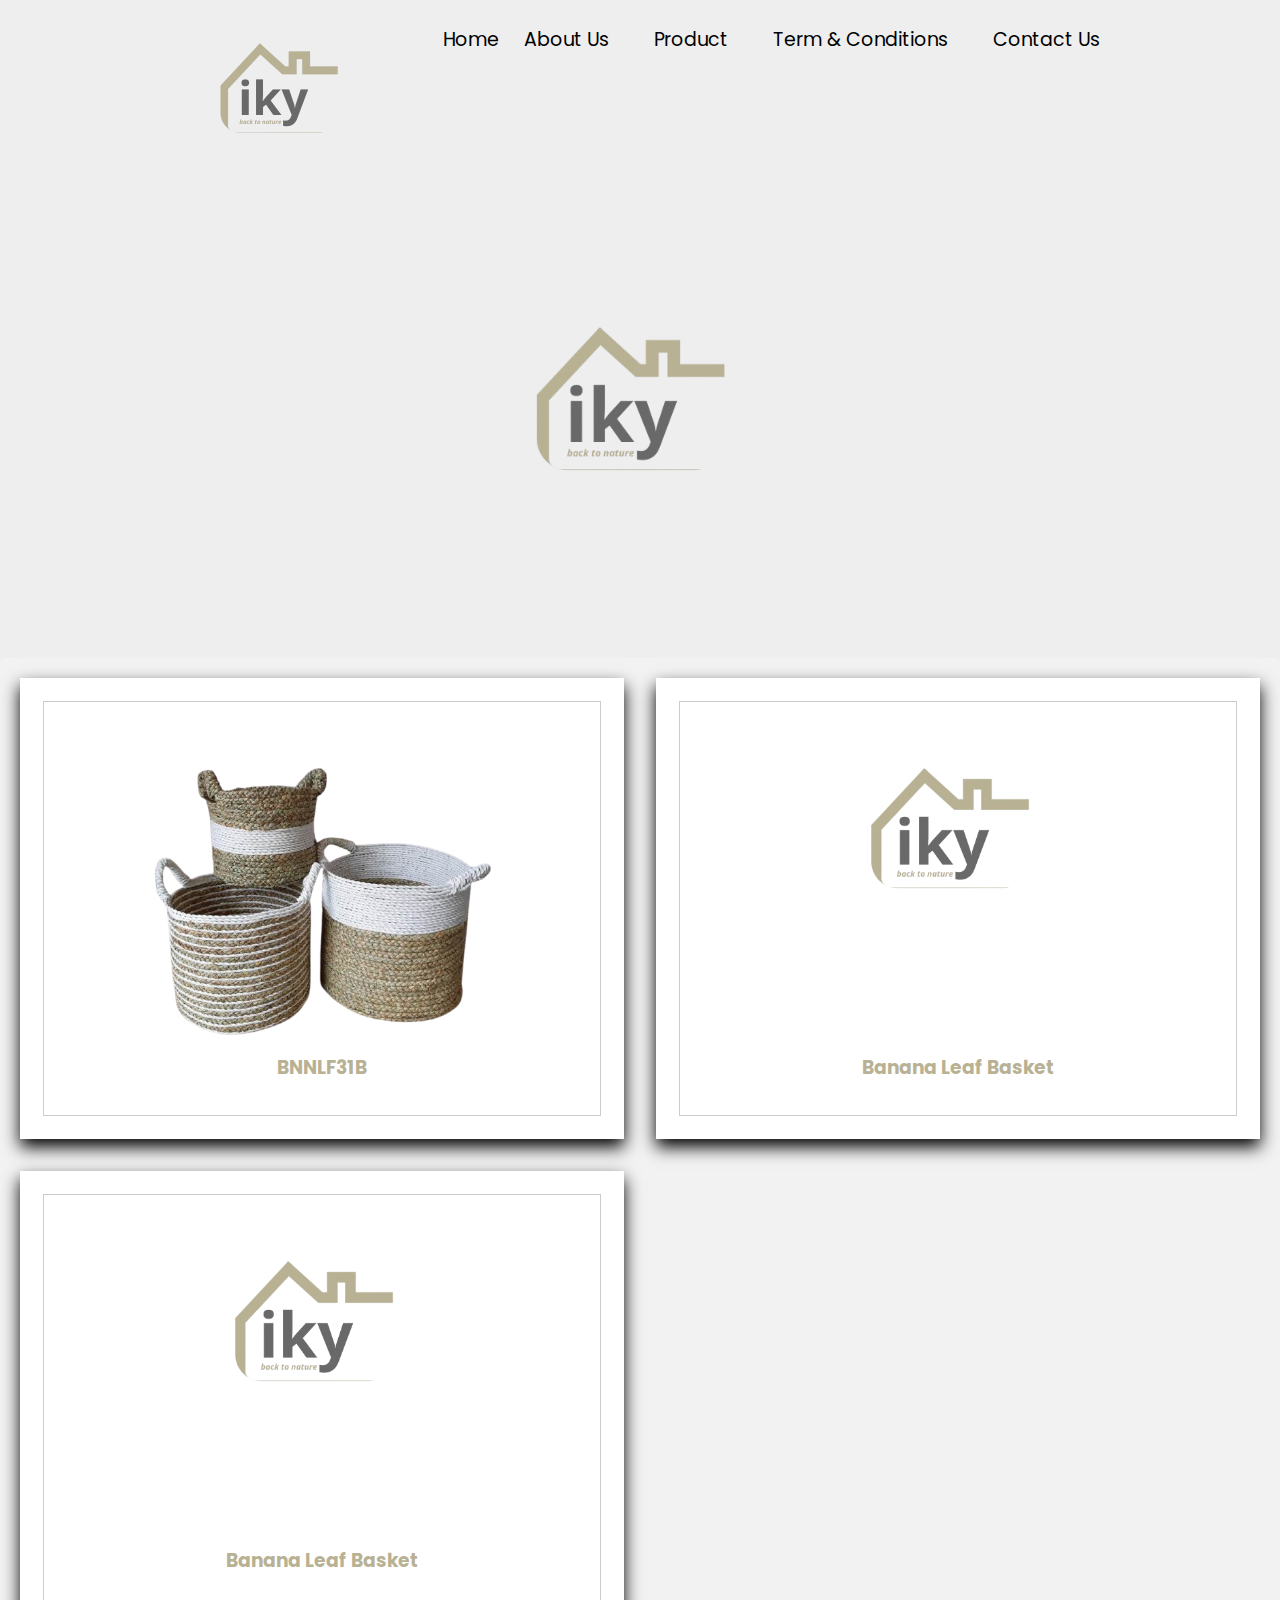
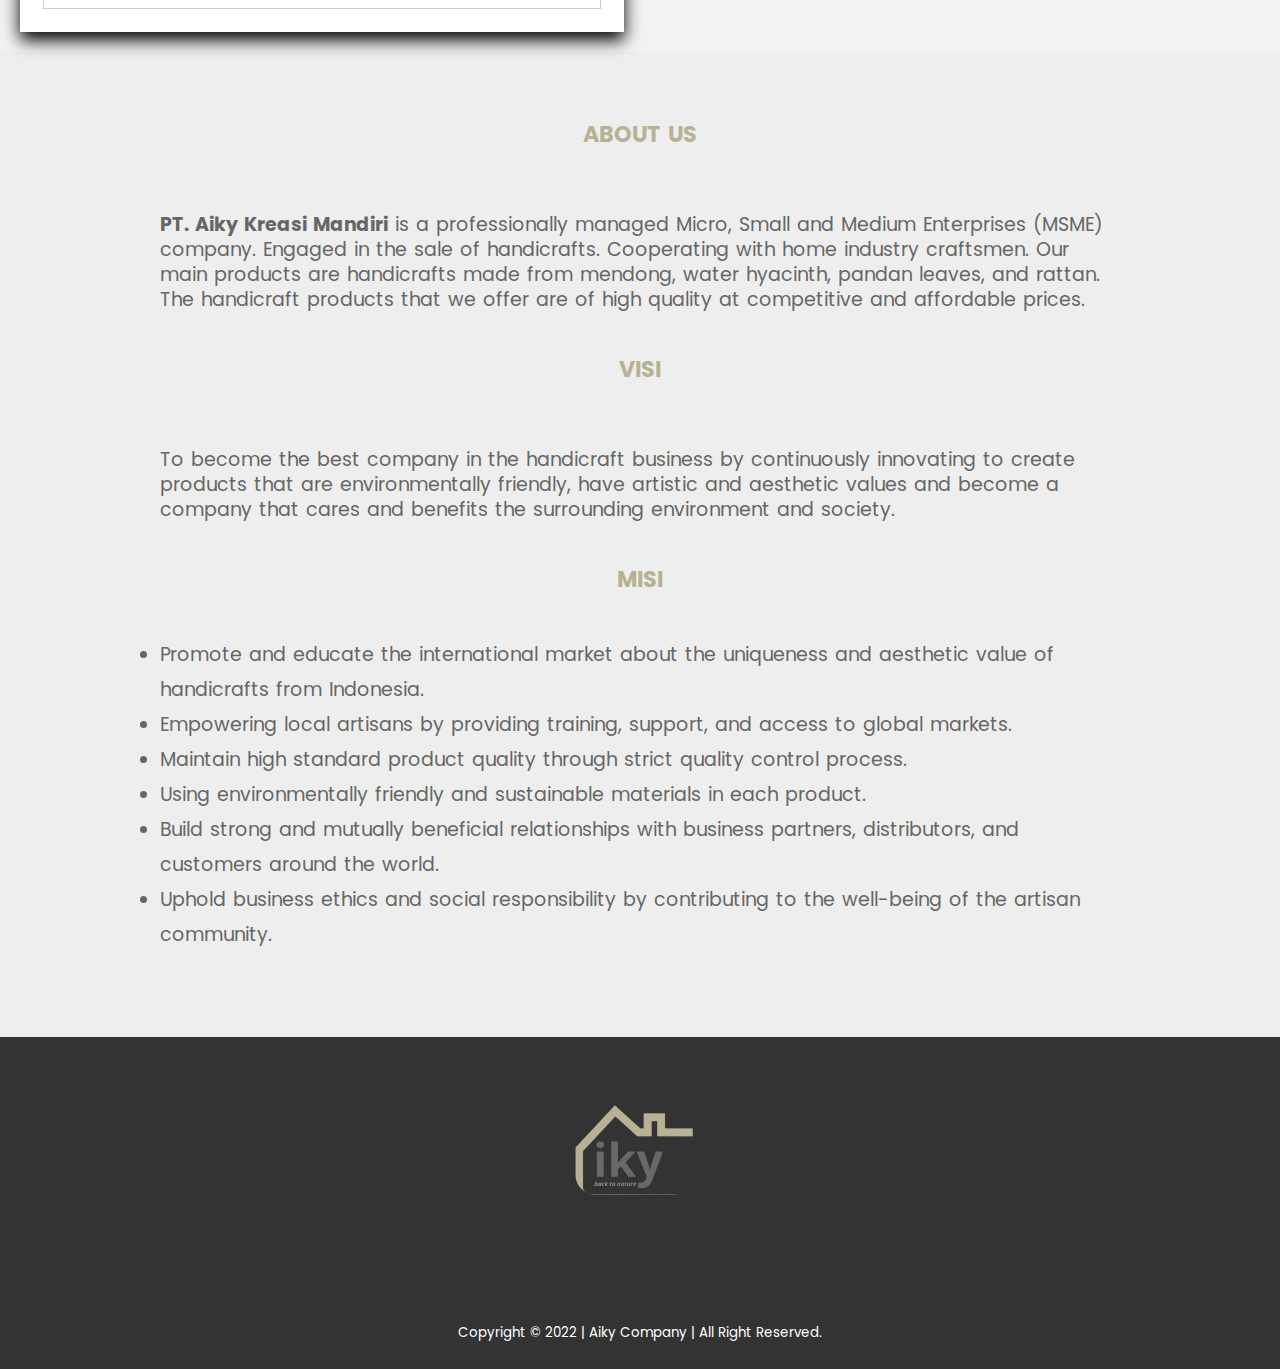
<file: index.html>
<!DOCTYPE html>
<html>
<head>
    <meta charset="utf-8">
    <meta name="viewport" content="width=device-width, initial-scale=1">
    <title>Aiky Company</title>
    <link rel="stylesheet" type="text/css" href="css/style.css">
    <link rel="stylesheet" type="text/css" href="https://cdnjs.cloudflare.com/ajax/libs/font-awesome/6.1.1/css/all.min.css">
    <script src="https://code.jquery.com/jquery-3.6.0.min.js" integrity="sha256-/xUj+3OJU5yExlq6GSYGSHk7tPXikynS7ogEvDej/m4=" crossorigin="anonymous"></script>
</head>
<body>

    <!---==== loader ====--->
    <div class="bg-loader">
        <div class="loader"></div>
    </div>
    <!---==== loader ====--->




    <!---==== Header ====-->
    <header>
        <div class="container">
            <a href="index.html">
                <img src="img/logo-banner.png" width="250">
            </a>
            
            <ul>
                <li class="active"></li><a href="index.html">Home</a></li>
                <li><a href="about.html">About Us</a></li>
                <li><a href="product.html">Product</a></li>
                <li><a href="term.html">Term & Conditions</a></li>                    
                <li><a href="contact.html">Contact Us</a></li>
            </ul>
        </div>
    </header>
    <!---==== End Header ====--->




    <!---==== banner ====--->
    <div class="banner">
        <img src="img/logo-banner.png" width="400">
    </div>
    <!---==== End Banner ====--->

    <div class="containers">
        <div class="products-container">
             <div class="products" data-name="p-1">
                 <img src="img/p-1.png" alr="">
                 <h3>BNNLF31B</h3>
             </div>
             <div class="products" data-name="p-2">
                 <img src="img/logo-banner.png" alr="">
                 <h3>Banana Leaf Basket</h3>
             </div>
             <div class="products" data-name="p-3">
                 <img src="img/logo-banner.png" alr="">
                 <h3>Banana Leaf Basket</h3>
             </div>
        </div>
     </div>



    <!---==== about ====--->
    <section class="about" id="tentang">
        <div class="container">
            <h3>ABOUT US</h3>
            <p><strong>PT. Aiky Kreasi Mandiri</strong> is a professionally managed Micro, Small and Medium Enterprises (MSME) company. Engaged in the sale of handicrafts. Cooperating with home industry craftsmen. Our main products are handicrafts made from mendong, water hyacinth, pandan leaves, and rattan. The handicraft products that we offer are of high quality at competitive and affordable prices.</p>
            <h3>VISI</h3>
            <p>To become the best company in the handicraft business by continuously innovating to create products that are environmentally friendly, have artistic and aesthetic values and become a company that cares and benefits the surrounding environment and society.</p>
            <h3>MISI</h3>
            <p<ol>
                <li>Promote and educate the international market about the uniqueness and aesthetic value of handicrafts from Indonesia.</li>
                <li>Empowering local artisans by providing training, support, and access to global markets.</li>
                <li>Maintain high standard product quality through strict quality control process.</li>
                <li>Using environmentally friendly and sustainable materials in each product.</li>
                <li>Build strong and mutually beneficial relationships with business partners, distributors, and customers around the world.</li>
                <li>Uphold business ethics and social responsibility by contributing to the well-being of the artisan community.</li>
            </ol>
            </p>
        </div>
    </section>
    <!---==== End about ====--->
    



    <!---==== footer ====--->
    <footer>
        <img src="img/logo-banner.png" width="250">
        <div class="container-footer">
            <small>Copyright &copy; 2022  |  Aiky Company  |  All Right Reserved.</small>
        </div>
    </footer>
    <!---==== End footer ====--->



    
    <script type="text/javascript">
        $(document).ready(function(){
            $(".bg-loader").hide();
        })
    </script>
</body>
</html>
</file>
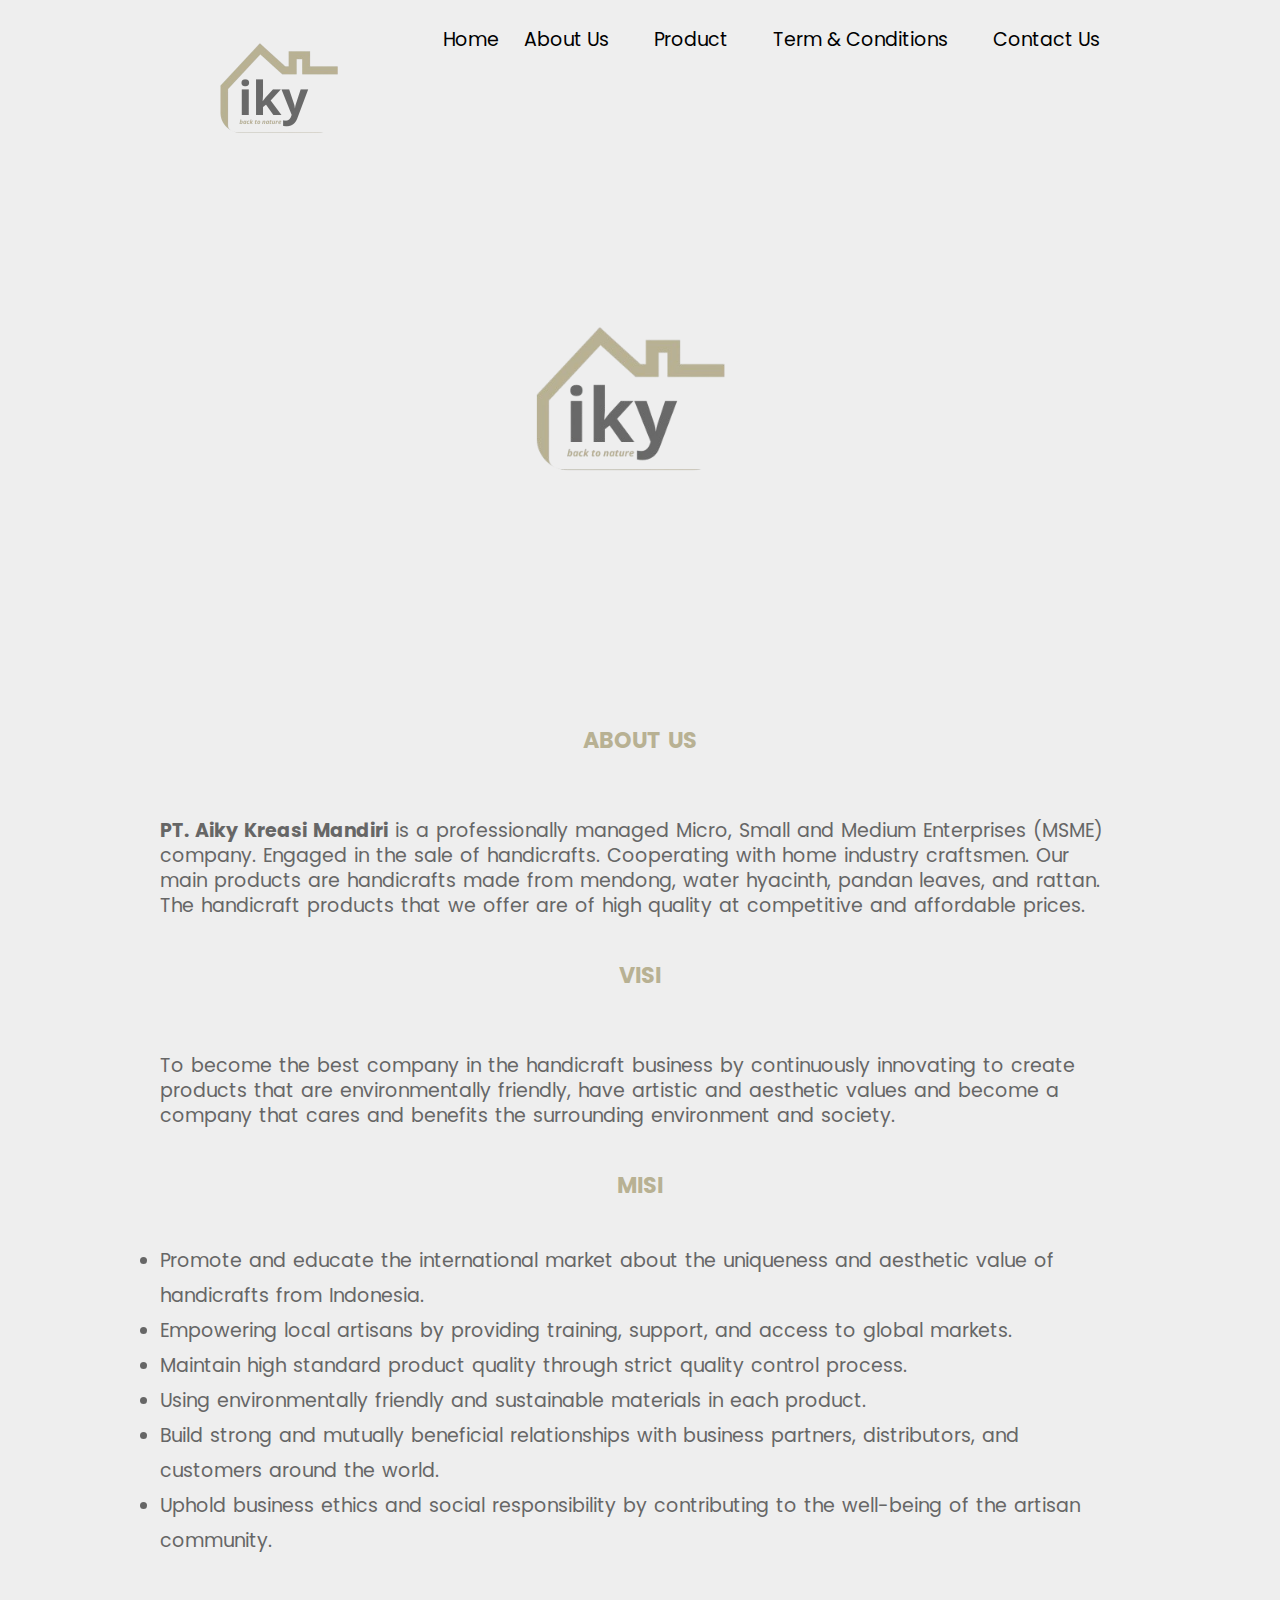
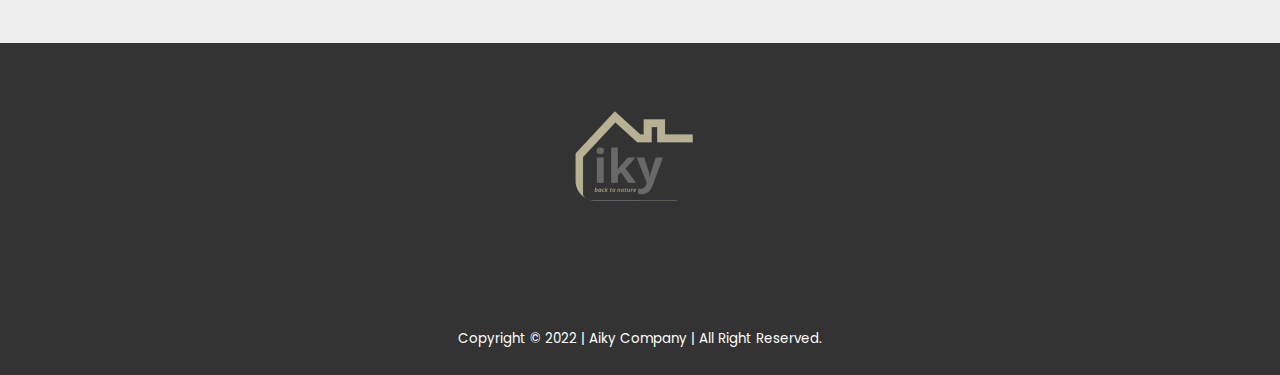
<file: about.html>
<!DOCTYPE html>
<html>
<head>
    <meta charset="utf-8">
    <meta name="viewport" content="width=device-width, initial-scale=1">
    <title>Aiky Company</title>
    <link rel="stylesheet" type="text/css" href="css/style.css">
    <link rel="stylesheet" type="text/css" href="https://cdnjs.cloudflare.com/ajax/libs/font-awesome/6.1.1/css/all.min.css">
    <script src="https://code.jquery.com/jquery-3.6.0.min.js" integrity="sha256-/xUj+3OJU5yExlq6GSYGSHk7tPXikynS7ogEvDej/m4=" crossorigin="anonymous"></script>
</head>
<body>

    <!---==== loader ====--->
    <div class="bg-loader">
        <div class="loader"></div>
    </div>
    <!---==== loader ====--->




    <!---==== Header ====-->
    <header>
        <div class="container">
            <a href="index.html">
                <img src="img/logo-banner.png " width="250">
            </a>
            
            <ul>
                <li class="active"></li><a href="index.html">Home</a></li>
                <li><a href="about.html">About Us</a></li>
                <li><a href="product.html">Product</a></li>
                <li><a href="term.html">Term & Conditions</a></li>                    
                <li><a href="contact.html">Contact Us</a></li>
            </ul>
        </div>
    </header>
    <!---==== End Header ====--->




    <!---==== banner ====--->
    <div class="banner">
        <img src="img/logo-banner.png" width="400">
    </div>
    <!---==== End Banner ====--->




    <!---==== about ====--->
    <section class="about" id="tentang">
        <div class="container">
            <h3>ABOUT US</h3>
            <p><strong>PT. Aiky Kreasi Mandiri</strong> is a professionally managed Micro, Small and Medium Enterprises (MSME) company. Engaged in the sale of handicrafts. Cooperating with home industry craftsmen. Our main products are handicrafts made from mendong, water hyacinth, pandan leaves, and rattan. The handicraft products that we offer are of high quality at competitive and affordable prices.</p>
            <h3>VISI</h3>
            <p>To become the best company in the handicraft business by continuously innovating to create products that are environmentally friendly, have artistic and aesthetic values and become a company that cares and benefits the surrounding environment and society.</p>
            <h3>MISI</h3>
            <p<ol>
                <li>Promote and educate the international market about the uniqueness and aesthetic value of handicrafts from Indonesia.</li>
                <li>Empowering local artisans by providing training, support, and access to global markets.</li>
                <li>Maintain high standard product quality through strict quality control process.</li>
                <li>Using environmentally friendly and sustainable materials in each product.</li>
                <li>Build strong and mutually beneficial relationships with business partners, distributors, and customers around the world.</li>
                <li>Uphold business ethics and social responsibility by contributing to the well-being of the artisan community.</li>
            </ol>
            </p>
        </div>
    </section>
    <!---==== End about ====--->
    



    <!---==== footer ====--->
    <footer>
        <img src="img/logo-banner.png" width="250">
        <div class="container-footer">
            <small>Copyright &copy; 2022  |  Aiky Company  |  All Right Reserved.</small>
        </div>
    </footer>
    <!---==== End footer ====--->



    
    <script type="text/javascript">
        $(document).ready(function(){
            $(".bg-loader").hide();
        })
    </script>
</body>
</html>
</file>
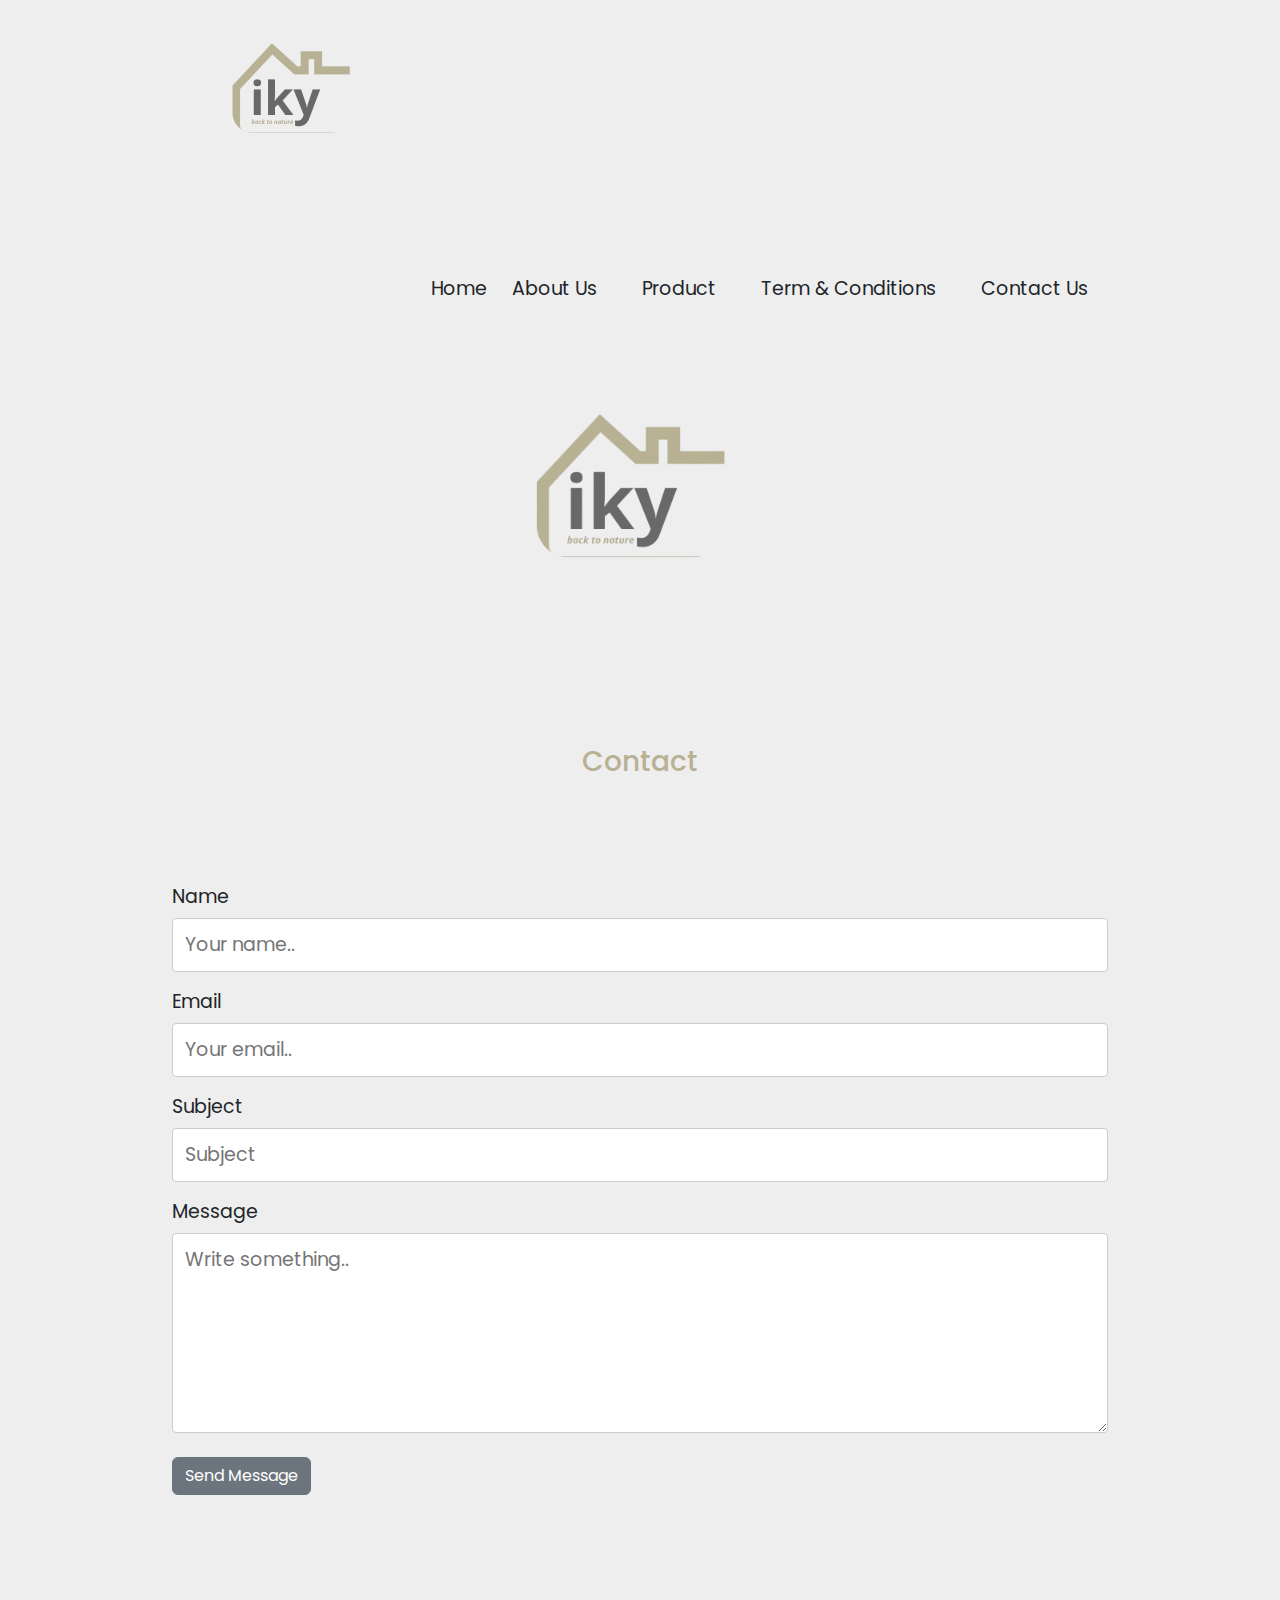
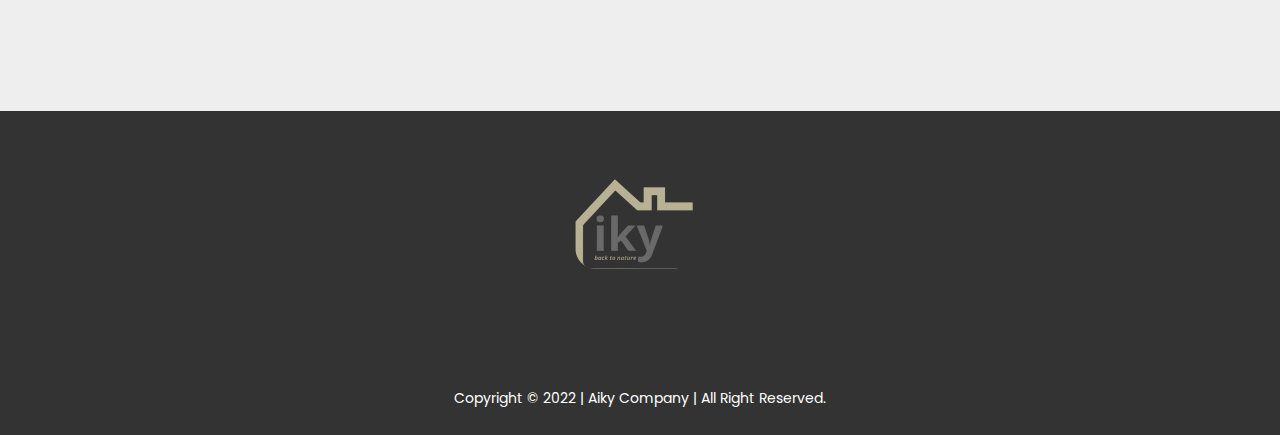
<file: contact.html>
<!DOCTYPE html>
<html>
<head>
    <meta charset="utf-8">
    <meta name="viewport" content="width=device-width, initial-scale=1">
    <title>Aiky Company</title>
   <link href="https://cdn.jsdelivr.net/npm/bootstrap@5.3.3/dist/css/bootstrap.min.css" rel="stylesheet" integrity="sha384-QWTKZyjpPEjISv5WaRU9OFeRpok6YctnYmDr5pNlyT2bRjXh0JMhjY6hW+ALEwIH" crossorigin="anonymous">
   <script src="https://cdn.jsdelivr.net/npm/bootstrap@5.3.3/dist/js/bootstrap.bundle.min.js" integrity="sha384-YvpcrYf0tY3lHB60NNkmXc5s9fDVZLESaAA55NDzOxhy9GkcIdslK1eN7N6jIeHz" crossorigin="anonymous"></script>
    <link rel="stylesheet" type="text/css" href="css/style.css">
    <link rel="stylesheet" type="text/css" href="https://cdnjs.cloudflare.com/ajax/libs/font-awesome/6.1.1/css/all.min.css">
    <script src="https://code.jquery.com/jquery-3.6.0.min.js" integrity="sha256-/xUj+3OJU5yExlq6GSYGSHk7tPXikynS7ogEvDej/m4=" crossorigin="anonymous"></script>
</head>
<body>

    <!---==== loader ====--->
    <div class="bg-loader">
        <div class="loader"></div>
    </div>
    <!---==== loader ====--->




    <!---==== Header ====-->
    <header>
        <div class="container">
            <a href="index.html">
                <img src="img/logo-banner.png " width="250">
            </a>
            <ul>
                <li class="active"></li><a href="index.html">Home</a></li>
                <li><a href="about.html">About Us</a></li>
                <li><a href="product.html">Product</a></li>
                <li><a href="term.html">Term & Conditions</a></li>                    
                <li><a href="contact.html">Contact Us</a></li>
            </ul>
        </div>
    </header>
    <!---==== End Header ====--->




    <!---==== banner ====--->
    <div class="banner">
        <img src="img/logo-banner.png" width="400">
    </div>
    <!---==== End Banner ====--->


    <!-- Contact Us -->
    <h3>Contact</h3>

    <br><br><br>

    <div class="container">
      <div class="alert alert-success alert-dismissible fade show d-none my-alert" role="alert">
        <strong>Yes,</strong> your message has been sent successfully.
        <button id="resetButton" type="button" class="btn-close" data-bs-dismiss="alert" aria-label="Close"></button>
      </div>
      <form name="aiky-contact-form" method="post">
        <label for="name">Name</label>
        <input type="text" id="name" name="your-name" placeholder="Your name..">
    
        <label for="email">Email</label>
        <input type="email" id="email" name="your-email" placeholder="Your email..">
    
        <label for="country">Subject</label>
        <input type="text" id="subject" name="your-subject" placeholder="Subject">
    
        <label for="message">Message</label>
        <textarea id="message" name="message" placeholder="Write something.." style="height:200px"></textarea>
    
        <button type="submit" class="btn btn-secondary btn-kirim">Send Message</button>
        <button class="btn btn-secondary btn-loading d-none" type="button" disabled>
          <span class="spinner-border spinner-border-sm" aria-hidden="true"></span>
          <span role="status">Loading...</span>
        </button>
      </form>
    </div>


    <br><br><br><br><br><br><br><br><br>
    <!-- end Contact Us -->



<!---==== footer ====--->
<footer>
    <img src="img/logo-banner.png" width="250">
    <div class="container-footer">
        <small>Copyright &copy; 2022  |  Aiky Company  |  All Right Reserved.</small>
    </div>
</footer>
<!---==== End footer ====--->


 <script>
    const scriptURL = 'https://script.google.com/macros/s/AKfycbxaEL7LIYvIMgpdY43uZ2SAT6R8Oeb3_Gd7g345BZISzFy49HBkSk4SI9HokGchCMzC/exec'
    const form = document.forms['aiky-contact-form']
    const btnKirim = document.querySelector('.btn-kirim');
    const btnLoading = document.querySelector('.btn-loading');
    const myAlert = document.querySelector('.my-alert');

  
    form.addEventListener('submit', e => {
      e.preventDefault();
      // ketika tombol submit di klik
      // tampilkan tombol loading, hilangkan tombol kirim
      btnLoading.classList.toggle('d-none');
      btnKirim.classList.toggle('d-none');
      fetch(scriptURL, { method: 'POST', body: new FormData(form)})
        .then(response => {
            // tampilkan tombol kirim, hilangkan tombol loading
          btnLoading.classList.toggle('d-none');
          btnKirim.classList.toggle('d-none');
          // tampilkan alert 
          myAlert.classList.toggle('d-none');
          // reset form nya
          form.reset();
          console.log('Success!', response)
        })
        .catch(error => console.error('Error!', error.message))
    })
  </script>
  
  <script>
    document.getElementById("resetButton").addEventListener("click", function() {
        location.reload(); // This will reload the page
    });
  </script>

    <script type="text/javascript">
        $(document).ready(function(){
            $(".bg-loader").hide();
        })
            
    </script>
</body>
</html>
</file>
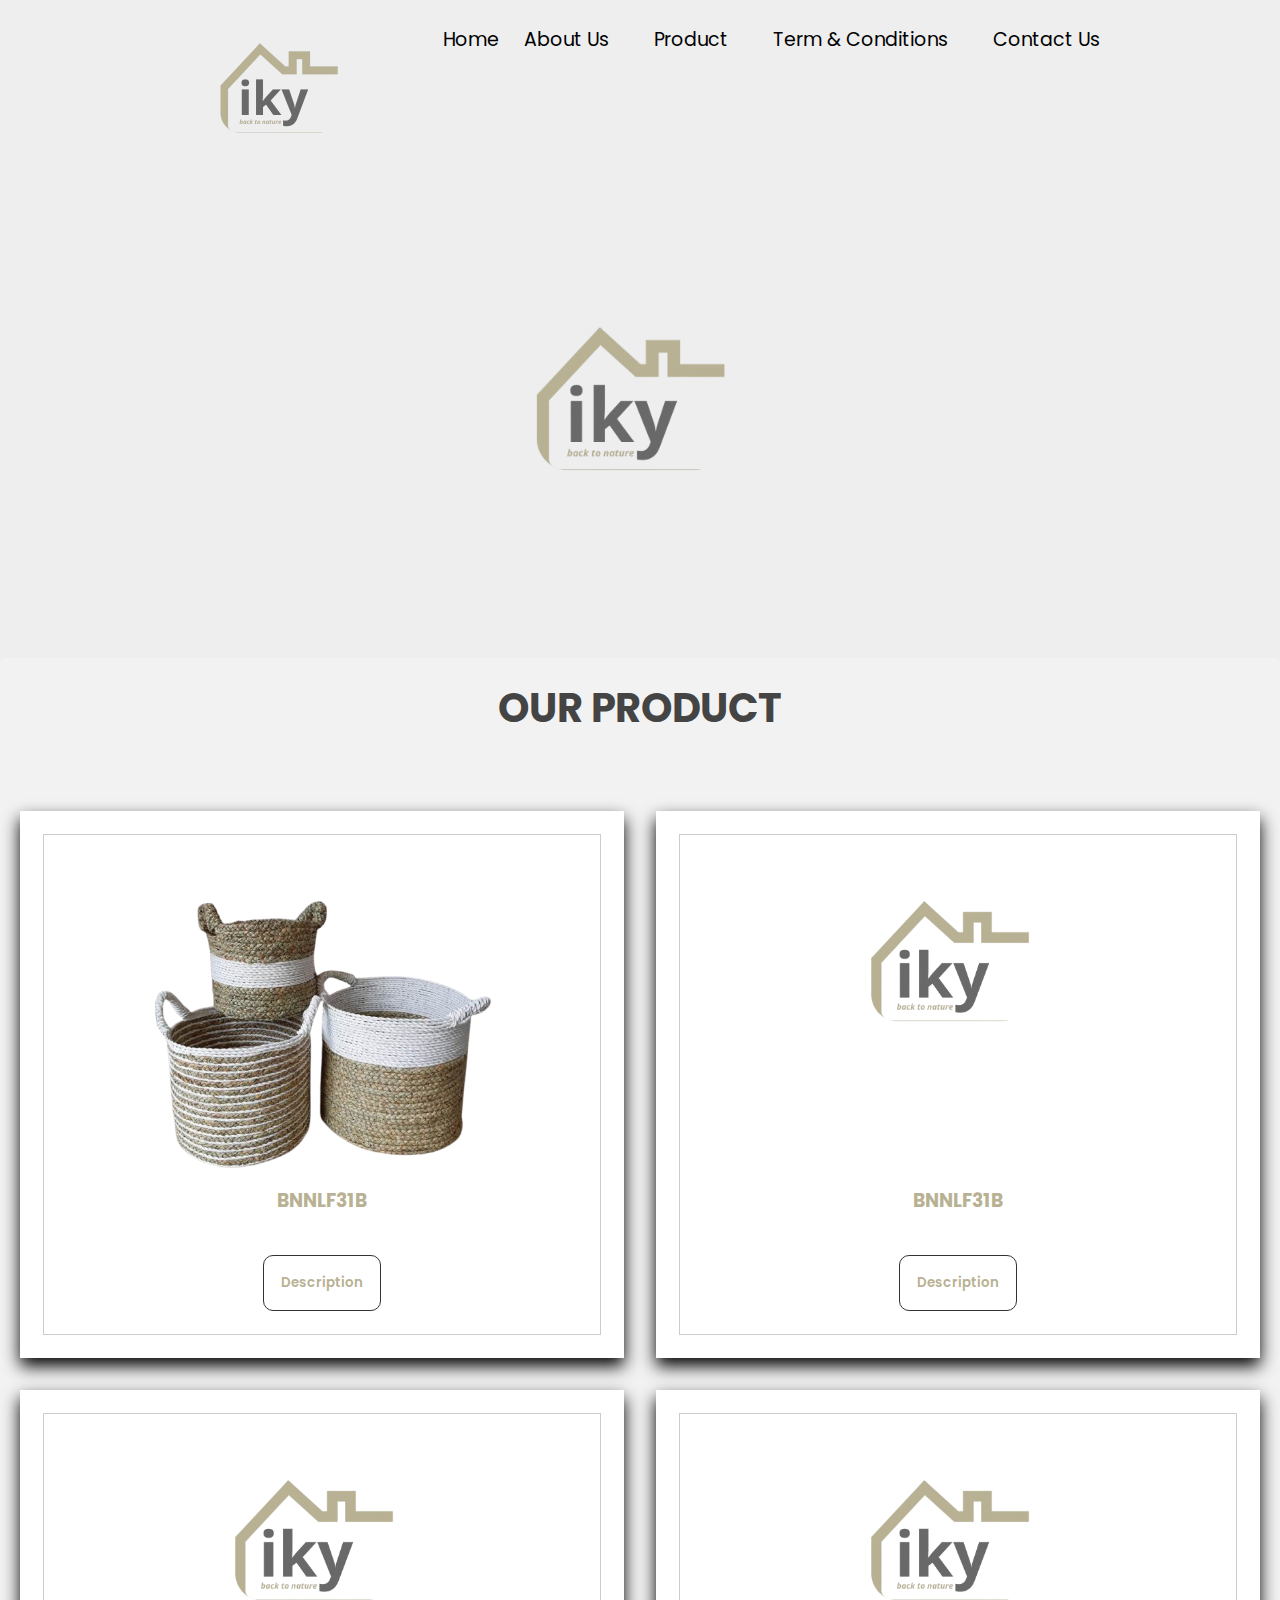
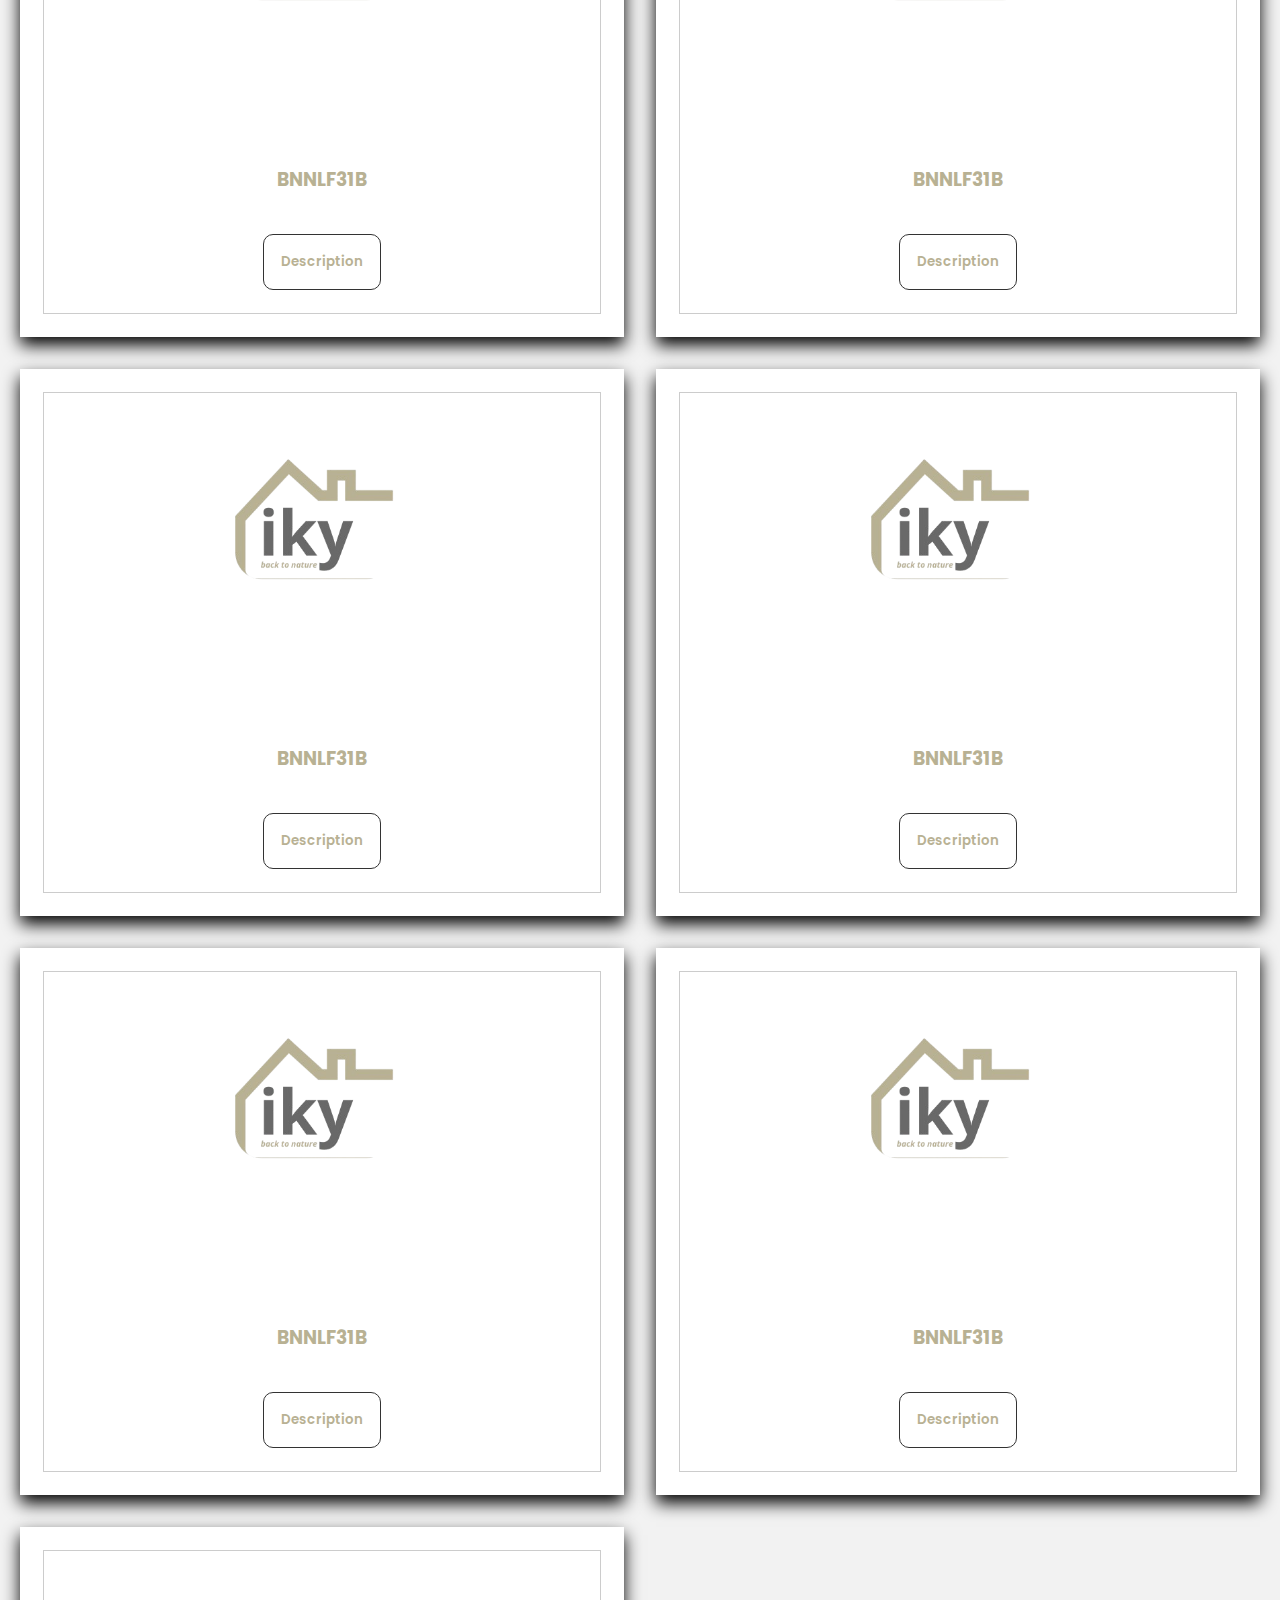
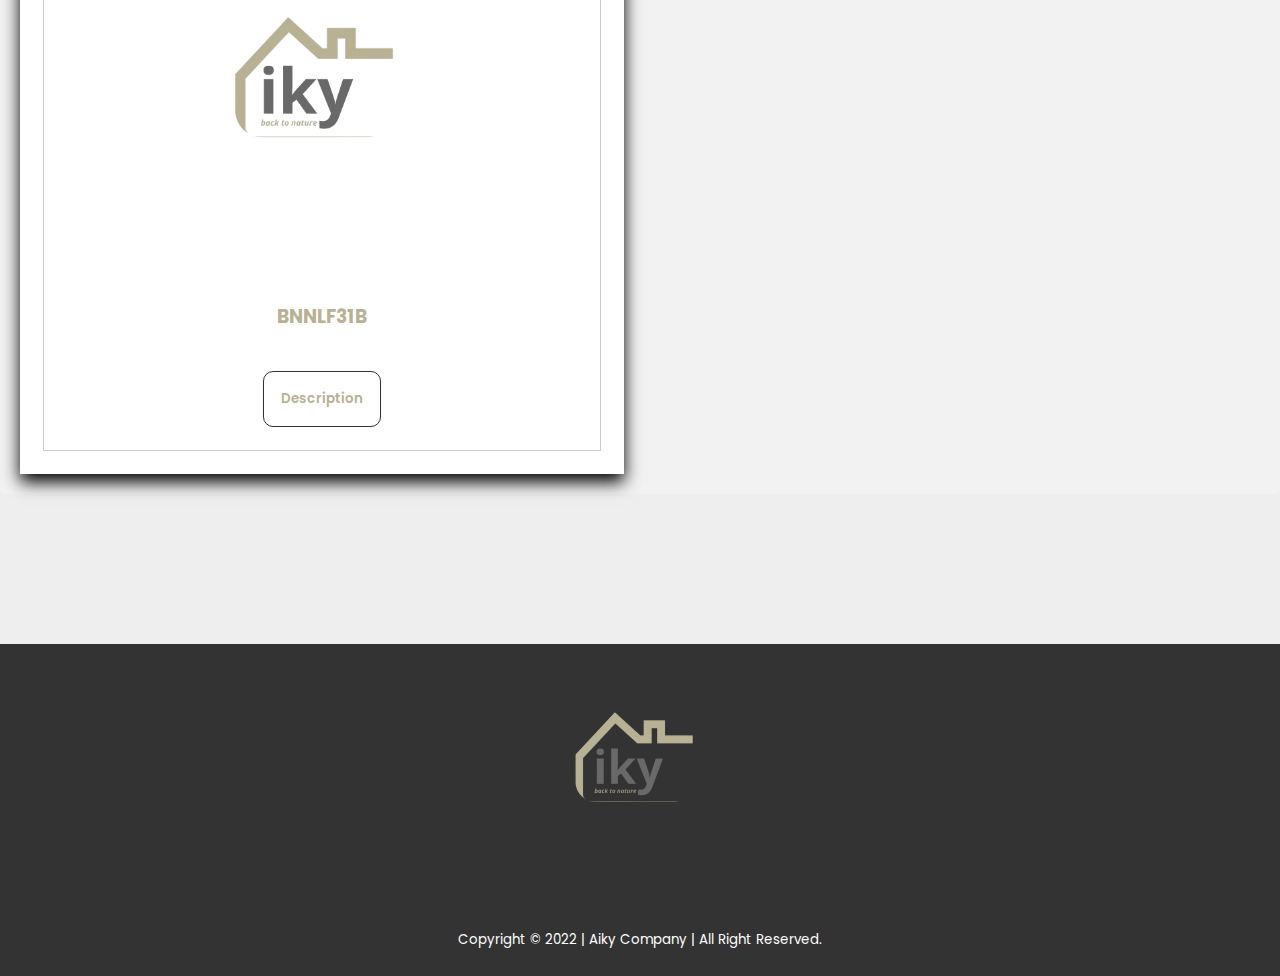
<file: product.html>
<!DOCTYPE html>
<html>
<head>
    <meta charset="utf-8">
    <meta name="viewport" content="width=device-width, initial-scale=1">
    <title>Aiky Company</title>
    <link rel="stylesheet" type="text/css" href="css/style.css">
    <link rel="stylesheet" type="text/css" href="https://cdnjs.cloudflare.com/ajax/libs/font-awesome/6.1.1/css/all.min.css">
    <script src="https://code.jquery.com/jquery-3.6.0.min.js" integrity="sha256-/xUj+3OJU5yExlq6GSYGSHk7tPXikynS7ogEvDej/m4=" crossorigin="anonymous"></script>
</head>
<body>

    <!---==== loader ====--->
    <div class="bg-loader">
        <div class="loader"></div>
    </div>
    <!---==== loader ====--->




    <!---==== Header ====-->
    <header>
        <div class="container">
            <a href="index.html">
                <img src="img/logo-banner.png" width="250">
            </a>
            
            <ul>
                <li class="active"></li><a href="index.html">Home</a></li>
                <li><a href="about.html">About Us</a></li>
                <li><a href="product.html">Product</a></li>
                <li><a href="term.html">Term & Conditions</a></li>                    
                <li><a href="contact.html">Contact Us</a></li>
            </ul>
        </div>
    </header>
    <!---==== End Header ====--->




    <!---==== banner ====--->
    <div class="banner">
        <img src="img/logo-banner.png" width="400">
    </div>
    <!---==== End Banner ====--->

        <!---==== PRODUCT ====--->
        <div class="containers">
            <h3 class="title"> Our Product</h3>
 
            <div class="products-container">
                 <div class="products" data-name="p-1">
                     <img src="img/p-1.png" alr="">
                     <h3>BNNLF31B</h3>
                     <a href="/product/product-1.html">
                     <button onclick="showPopup()" href>Description</button>
                     </a>
                 </div>

                 <div class="products" data-name="p-2">
                     <img src="img/logo-banner.png" alr="">
                     <h3>BNNLF31B</h3>
                     <a href="/product/product-2.html">
                     <button onclick="showPopup()" href>Description</button>
                     </a>
                 </div>

                 <div class="products" data-name="p-3">
                     <img src="img/logo-banner.png" alr="">
                     <h3>BNNLF31B</h3>
                     <a href="/product/product-3.html">
                     <button onclick="showPopup()" href>Description</button>
                     </a>
                 </div>
               
                 <div class="products" data-name="p-3">
                    <img src="img/logo-banner.png" alr="">
                    <h3>BNNLF31B</h3>
                     <a href="/product/product-4.html">
                     <button onclick="showPopup()" href>Description</button>
                     </a>
                </div>

                <div class="products" data-name="p-3">
                    <img src="img/logo-banner.png" alr="">
                    <h3>BNNLF31B</h3>
                     <a href="/product/product-5.html">
                     <button onclick="showPopup()" href>Description</button>
                     </a>
                </div>

                <div class="products" data-name="p-3">
                    <img src="img/logo-banner.png" alr="">
                    <h3>BNNLF31B</h3>
                     <a href="/product/product-6.html">
                     <button onclick="showPopup()" href>Description</button>
                     </a>
                </div>

                <div class="products" data-name="p-3">
                    <img src="img/logo-banner.png" alr="">
                    <h3>BNNLF31B</h3>
                     <a href="/product/product-7.html">
                     <button onclick="showPopup()" href>Description</button>
                     </a>
                </div>

                <div class="products" data-name="p-3">
                    <img src="img/logo-banner.png" alr="">
                    <h3>BNNLF31B</h3>
                     <a href="/product/product-8.html">
                     <button onclick="showPopup()" href>Description</button>
                     </a>
                </div>
                
                <div class="products" data-name="p-3">
                    <img src="img/logo-banner.png" alr="">
                    <h3>BNNLF31B</h3>
                     <a href="/product/product-9.html">
                     <button onclick="showPopup()" href>Description</button>
                     </a>
                </div>
            </div>
         </div>
    <!---==== End PRODUCT ====--->
         <br><br><br><br><br><br>
    <!---==== footer ====--->
    <footer>
        <img src="img/logo-banner.png" width="250">
        <div class="container-footer">
            <small>Copyright &copy; 2022  |  Aiky Company  |  All Right Reserved.</small>
        </div>
    </footer>
    <!---==== End footer ====--->

    <!-- Script Pop - up -->
    <script>
        function showPopup() {
            document.getElementById('popup').style.display = 'flex';
        }

        function hidePopup() {
            document.getElementById('popup').style.display = 'none';
        }
    </script>

    
    <script type="text/javascript">
        $(document).ready(function(){
            $(".bg-loader").hide();
        })
    </script>
</body>
</html>
</file>
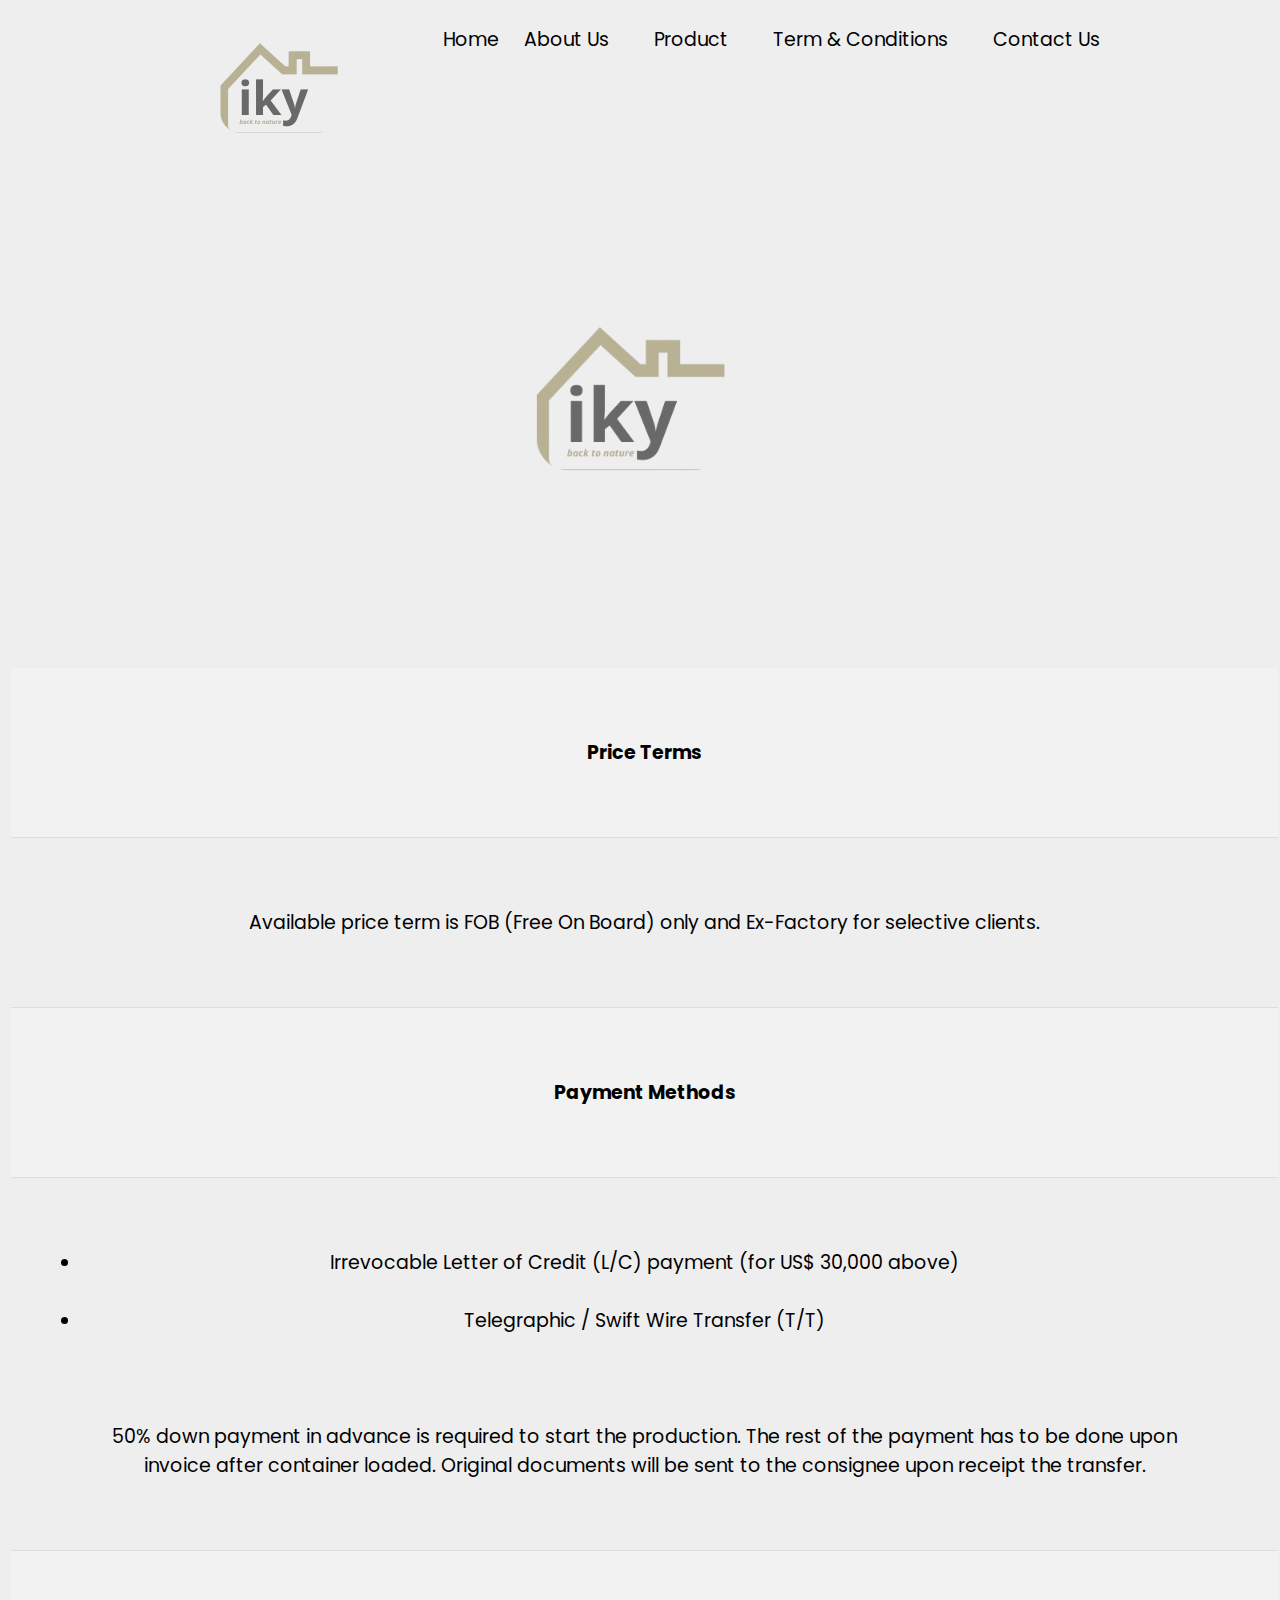
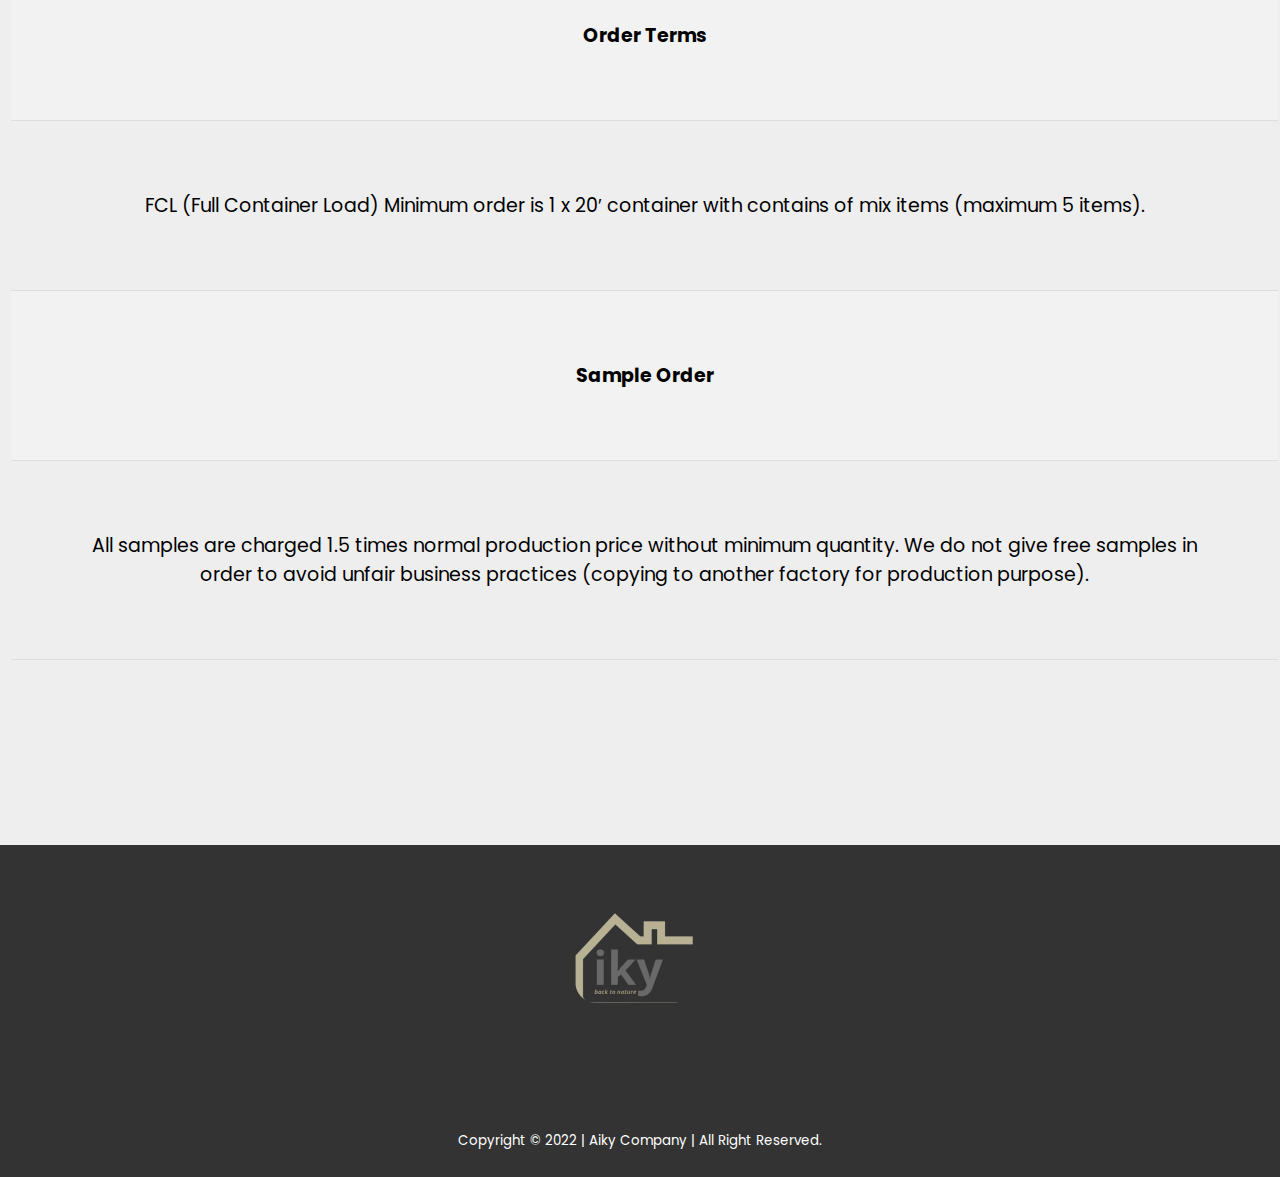
<file: term.html>
<!DOCTYPE html>
<html>
<head>
    <meta charset="utf-8">
    <meta name="viewport" content="width=device-width, initial-scale=1">
    <title>Aiky Company</title>
    <link rel="stylesheet" type="text/css" href="css/style.css">
    <link rel="stylesheet" type="text/css" href="https://cdnjs.cloudflare.com/ajax/libs/font-awesome/6.1.1/css/all.min.css">
    <script src="https://code.jquery.com/jquery-3.6.0.min.js" integrity="sha256-/xUj+3OJU5yExlq6GSYGSHk7tPXikynS7ogEvDej/m4=" crossorigin="anonymous"></script>
</head>
<body>

    <!---==== loader ====--->
    <div class="bg-loader">
        <div class="loader"></div>
    </div>
    <!---==== loader ====--->




    <!---==== Header ====-->
    <header>
        <div class="container">
            <a href="index.html">
                <img src="img/logo-banner.png" width="250">
            </a>
            <ul>
                <li class="active"></li><a href="index.html">Home</a></li>
                <li><a href="about.html">About Us</a></li>
                <li><a href="product.html">Product</a></li>
                <li><a href="term.html">Term & Conditions</a></li>                    
                <li><a href="contact.html">Contact Us</a></li>
            </ul>
        </div>
    </header>
    <!---==== End Header ====--->




    <!---==== banner ====--->
    <div class="banner">
        <img src="img/logo-banner.png" width="400">
    </div>
    <!---==== End Banner ====--->

    <!-- Table -->
    <table>
        <tr>
            <th>Price Terms</th>
        </tr>
        <tr>
          <td>Available price term is FOB (Free On Board) only and Ex-Factory for selective clients.</td>
        </tr>
        <tr>
            <th>Payment Methods</th>
        </tr>
        <tr>
            <td>
            <ul>
                <li>Irrevocable Letter of Credit (L/C) payment (for US$ 30,000 above)</li>
                <br>
                <li>Telegraphic / Swift Wire Transfer (T/T)</li>
                <br><br><br>
                <p>50% down payment in advance is required to start the production. The rest of the payment has to be done upon invoice after container loaded. Original documents will be sent to the consignee upon receipt the transfer.</p>
            </ul>
            </td>
        </tr>
        <tr>
            <th>Order Terms</th>
        </tr>
        <tr>
            <td>FCL (Full Container Load)
                Minimum order is 1 x 20′ container with contains of mix items (maximum 5 items).</td>
        </tr>

        <tr>
            <th>Sample Order</th>
        </tr>
        <tr>
            <td>All samples are charged 1.5 times normal production price without minimum quantity. We do not give free samples in order to avoid unfair business practices  (copying to another factory for production purpose).</td>
        </tr>
    </table>
        <br><br><br><br><br><br><br>
    <!---==== footer ====--->
    <footer>
        <img src="img/logo-banner.png" width="250">
        <div class="container-footer">
            <small>Copyright &copy; 2022  |  Aiky Company  |  All Right Reserved.</small>
        </div>
    </footer>
    <!---==== End footer ====--->



    
    <script type="text/javascript">
        $(document).ready(function(){
            $(".bg-loader").hide();
        })
    </script>
</body>
</html>
</file>
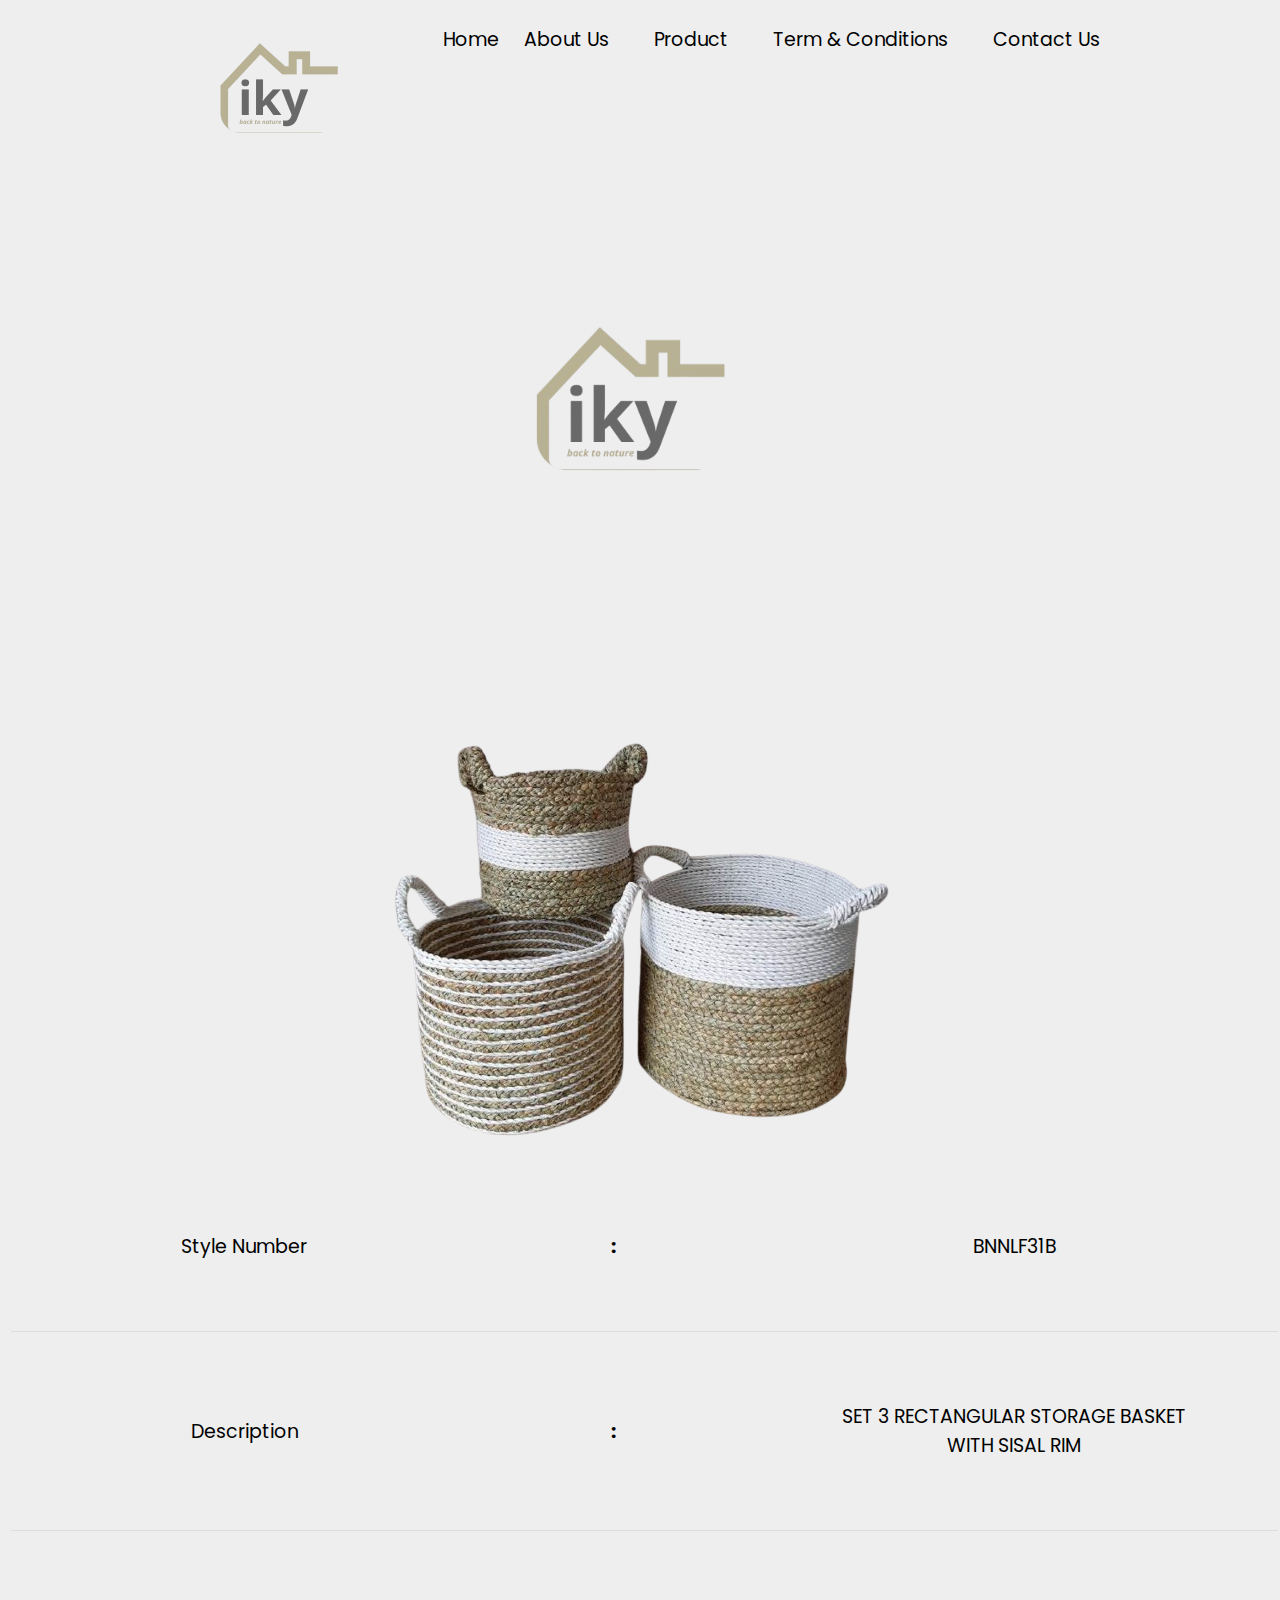
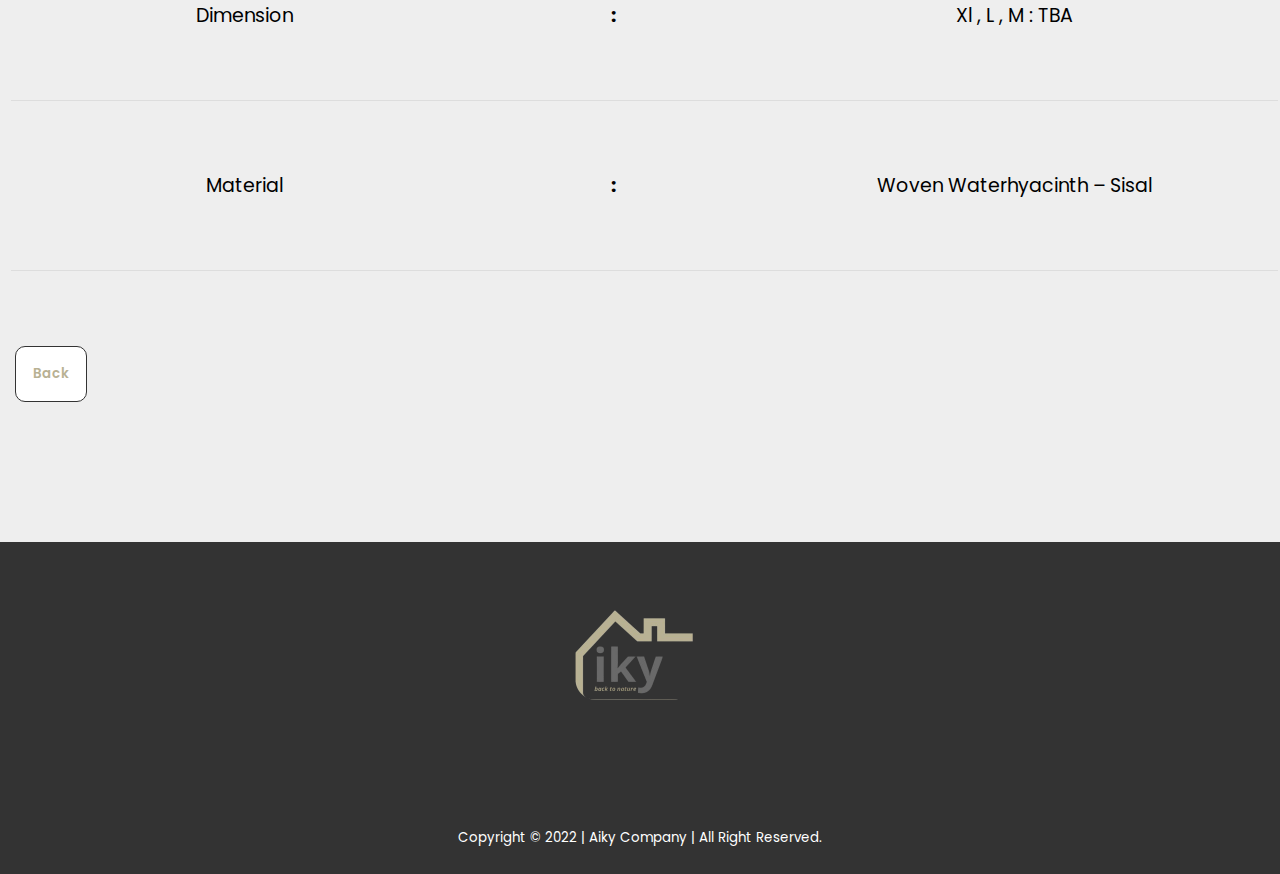
<file: product/product-1.html>
<!DOCTYPE html>
<html>
<head>
    <meta charset="utf-8">
    <meta name="viewport" content="width=device-width, initial-scale=1">
    <title>Aiky Company</title>
    <link rel="stylesheet" type="text/css" href="../css/style.css">
    <link rel="stylesheet" type="text/css" href="https://cdnjs.cloudflare.com/ajax/libs/font-awesome/6.1.1/css/all.min.css">
    <script src="https://code.jquery.com/jquery-3.6.0.min.js" integrity="sha256-/xUj+3OJU5yExlq6GSYGSHk7tPXikynS7ogEvDej/m4=" crossorigin="anonymous"></script>
</head>
<body>

    <!---==== loader ====--->
    <div class="bg-loader">
        <div class="loader"></div>
    </div>
    <!---==== loader ====--->




    <!---==== Header ====-->
    <header>
        <div class="container">
            <a href="../index.html">
                <img src="../img/logo-banner.png" width="250">
            </a>
            
            <ul>
                <li class="active"></li><a href="../index.html">Home</a></li>
                <li><a href="../about.html">About Us</a></li>
                <li><a href="../product.html">Product</a></li>
                <li><a href="../term.html">Term & Conditions</a></li>                    
                <li><a href="../contact.html">Contact Us</a></li>
            </ul>
        </div>
    </header>
    <!---==== End Header ====--->


    <!---==== banner ====--->
    <div class="banner">
        <img src="../img/logo-banner.png" width="400">
    </div>
    <!---==== End Banner ====--->

    <div class="table-container">
        <img src="../img/p-1.png" alt="Mendong Basket" style="display: flex; margin-left: auto; margin-right: auto;">
        <table class="table-c">
            <tr>
                <td>Style Number</td>
                <td><strong>:</strong></td>
                <td>BNNLF31B</td>
            </tr>
            <tr>
                <td>Description</td>
                <td><strong>:</strong></td>
                <td>SET 3 RECTANGULAR STORAGE BASKET WITH SISAL RIM</td>
            </tr>
            <tr>
                <td>Dimension</td>
                <td><strong>:</strong></td>
                <td>Xl , L , M : TBA</td>
            </tr>
            <tr>
                <td>Material</td>
                <td><strong>:</strong></td>
                <td>Woven Waterhyacinth – Sisal</td>
            </tr>
        </table>
        <br><br>
        <a href="../product.html">
            <button onclick="showPopup()" href>Back</button>
        </a>
    </div>

    <br><br><br><br><br>
    <!---==== footer ====--->
    <footer>
        <img src="../img/logo-banner.png" width="250">
        <div class="container-footer">
            <small>Copyright &copy; 2022  |  Aiky Company  |  All Right Reserved.</small>
        </div>
    </footer>
    <!---==== End footer ====--->


    <script>
            let slideIndex = 0;
    showSlides(slideIndex);

    function moveSlide(n) {
        showSlides(slideIndex += n);
    }

    function showSlides(n) {
        let slides = document.getElementsByClassName("slide");
        { slideIndex = 0 }
        if (n < 0) { slideIndex = slides.length - 1 }
        for (let i = 0; i < slides.length; i++) {
            slides[i].style.display = "none";
        }
        slides[slideIndex].style.display = "block";
    }
    </script>
    
    <script type="text/javascript">
        $(document).ready(function(){
            $(".bg-loader").hide();
        })
    </script>
</body>
</html>
</file>
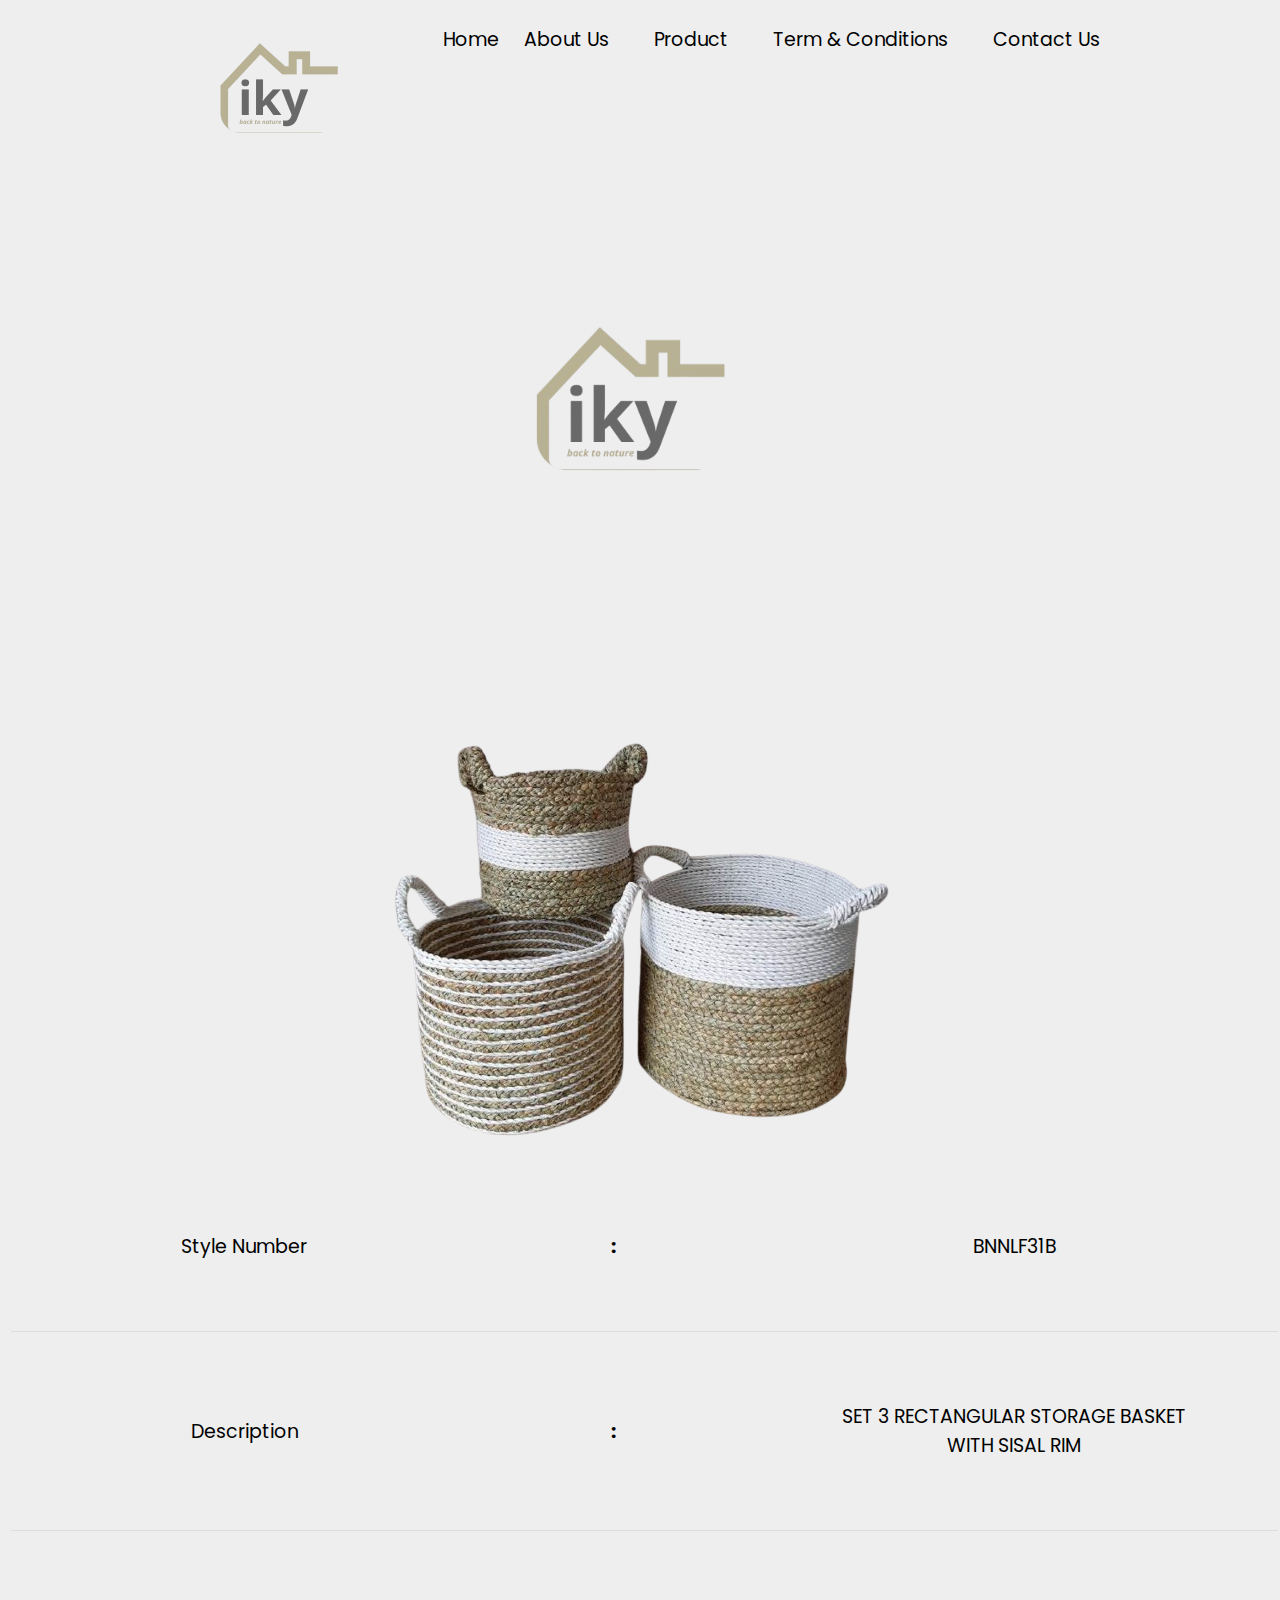
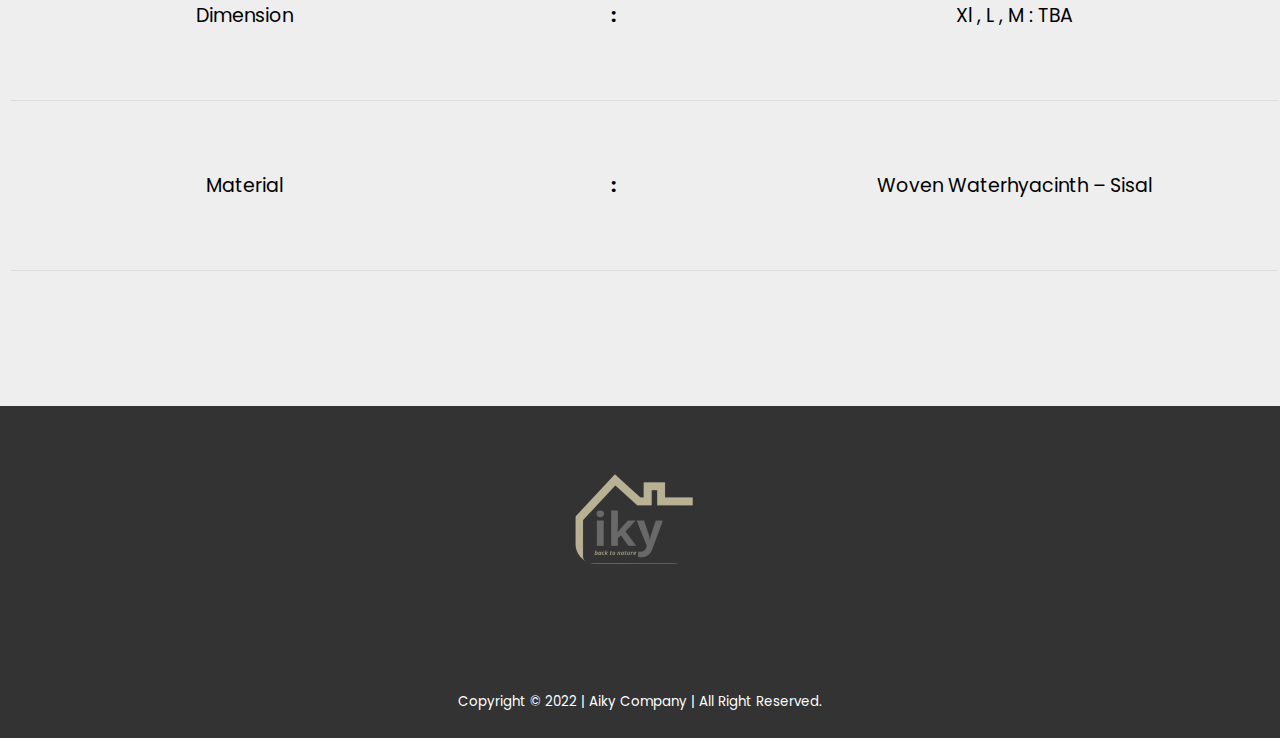
<file: product/product-2.html>
<!DOCTYPE html>
<html>
<head>
    <meta charset="utf-8">
    <meta name="viewport" content="width=device-width, initial-scale=1">
    <title>Aiky Company</title>
    <link rel="stylesheet" type="text/css" href="../css/style.css">
    <link rel="stylesheet" type="text/css" href="https://cdnjs.cloudflare.com/ajax/libs/font-awesome/6.1.1/css/all.min.css">
    <script src="https://code.jquery.com/jquery-3.6.0.min.js" integrity="sha256-/xUj+3OJU5yExlq6GSYGSHk7tPXikynS7ogEvDej/m4=" crossorigin="anonymous"></script>
</head>
<body>

    <!---==== loader ====--->
    <div class="bg-loader">
        <div class="loader"></div>
    </div>
    <!---==== loader ====--->




    <!---==== Header ====-->
    <header>
        <div class="container">
            <a href="../index.html">
                <img src="../img/logo-banner.png" width="250">
            </a>
            
            <ul>
                <li class="active"></li><a href="../index.html">Home</a></li>
                <li><a href="../about.html">About Us</a></li>
                <li><a href="../product.html">Product</a></li>
                <li><a href="../term.html">Term & Conditions</a></li>                    
                <li><a href="../contact.html">Contact Us</a></li>
            </ul>
        </div>
    </header>
    <!---==== End Header ====--->


    <!---==== banner ====--->
    <div class="banner">
        <img src="../img/logo-banner.png" width="400">
    </div>
    <!---==== End Banner ====--->

    <div class="table-container">
        <img src="../img/p-1.png" alt="Mendong Basket" style="display: flex; margin-left: auto; margin-right: auto;">
        <table class="table-c">
            <tr>
                <td>Style Number</td>
                <td><strong>:</strong></td>
                <td>BNNLF31B</td>
            </tr>
            <tr>
                <td>Description</td>
                <td><strong>:</strong></td>
                <td>SET 3 RECTANGULAR STORAGE BASKET WITH SISAL RIM</td>
            </tr>
            <tr>
                <td>Dimension</td>
                <td><strong>:</strong></td>
                <td>Xl , L , M : TBA</td>
            </tr>
            <tr>
                <td>Material</td>
                <td><strong>:</strong></td>
                <td>Woven Waterhyacinth – Sisal</td>
            </tr>
        </table>
    </div>

    <br><br><br><br><br>
    <!---==== footer ====--->
    <footer>
        <img src="../img/logo-banner.png" width="250">
        <div class="container-footer">
            <small>Copyright &copy; 2022  |  Aiky Company  |  All Right Reserved.</small>
        </div>
    </footer>
    <!---==== End footer ====--->


    <script>
            let slideIndex = 0;
    showSlides(slideIndex);

    function moveSlide(n) {
        showSlides(slideIndex += n);
    }

    function showSlides(n) {
        let slides = document.getElementsByClassName("slide");
        { slideIndex = 0 }
        if (n < 0) { slideIndex = slides.length - 1 }
        for (let i = 0; i < slides.length; i++) {
            slides[i].style.display = "none";
        }
        slides[slideIndex].style.display = "block";
    }
    </script>
    
    <script type="text/javascript">
        $(document).ready(function(){
            $(".bg-loader").hide();
        })
    </script>
</body>
</html>
</file>
<file: css/style.css>
@import url('https://fonts.googleapis.com/css2?family=Poppins:wght@300&display=swap');


* {
    padding: 0;
    margin: 0;
    font-family:'Poppins', sans-serif;
    box-sizing: border-box;
    text-decoration: none;
    outline: none; border: none;
    transition: all .2s linear;
}

.banner {
    display: flex;
}
a {
    color: inherit;
    text-decoration: none;
    
}

.container{
    width: 75%;
    margin:0 auto;
    font-style: initial;
    font-size: 19px;
    font-family: 'source Sans Pro', sans-serif;
    
}
.container:after {
    content: '';
    display: block;
    clear: both;
}
header h1 {
    float: left;
    padding: 15px 0;
    color: #b8b193;
    font-family: 'Poppins', sans-serif;
    
 
}
header ul {  
    float: right;
}
header ul li {
    display: inline-block;
    padding: auto;
}
header ul li a{
    padding: 25px 20px;
    display: inline-block;
} 
header ul li a:hover {
    background-color:  #b8b193;
    color: #fff;
}
.active {
    background-color:  #b8b193;
    color: #fff;
}

.banner img {
   display: block;
   margin: auto;
}

.banner h2{
    color: #fff;
    z-index: 1;
    padding: 20px 25px;
    border: 3px solid #fff;
}
section{
    padding: 50px 0;
    position: center;
}
section h3{
    text-align: center;
    padding: 20px 0;
    color: #b8b193;
    margin-bottom: 20px;
}
.about p{
    color: #666;
    word-spacing: 2px;
    line-height: 25px;
    padding: 20px 0;
}
footer{
    padding: 25px 0;
    background-color: #333;
    color: #fff;
    text-align: center;
}

.bg-loader{
    background-color: #eee;
    position: fixed;
    top: 0;
    left: 0;
    right: 0;
    bottom: 0;
    z-index: 9999;
    display: flex;
    justify-content: center;
    align-items: center;
}
.bg-loader .loader{
    width: 100px;
    height: 100px;
    border: 3px solid #fff;
    border-radius: 50%;
    border-top-color: #b8b193;
    border-right-color: #b8b193;
    border-bottom-color: #b8b193;
    animation: puterin .8s linear infinite;
}

@keyframes puterin {
    100% {
        transform: rotate(360deg);
    }
}
.section h4{ 
        text-align: center;
        color: #b8b193;
        padding: 20px 0;
        float: none;
        align-items: center;

}
.section p {
        text-align: center;
        color: #666;
        padding: 20px 0;
        align-items: center;
}

#about {
    color: #666;
    word-spacing: 7px;
    line-height: 35px;
    padding: 20px 0;
    margin: 20px 0;
}
#tentang {
    color: #666;
    word-spacing: 2px;
    line-height: 35px;
    padding: 20px 0;
    margin: 25px 0;
}
body {
    background-color: #eee;
}
.service {
    background: #e0daba;
    width: 100%;
    margin: auto;
    max-width: 97%;
    border-radius: 4px;
    padding: 55px 30px;
}

.service .container .box {
    display: flex;
    margin: 0 20px 0 20px;
    padding: 0 20px 0 20px;
    letter-spacing: 3px;
    font-size: 13px;
    font-family: 'Poppins', sans-serif;
}
               

                /* Product */
 .containers {
    padding: 1rem 2rem;
 }

 .containers .title {
    font-size:  2.5rem;
    color: #444;
    margin-bottom:  3rem;
    text-transform: uppercase;
    text-align: center;
 }

 .containers .products-container {
    display: grid;
    grid-template-columns: repeat(auto-fit, minmax(25rem, 1fr));
    gap:2rem;
 }

 .containers .products-container .products {
    text-align: center;
    padding: 2rem 1rem;
    background: #fff;
    box-shadow: 0 .5rem 1rem rgba(0,0,0.1);
    outline: .1rem solid #ccc;
    outline-offset: -1.5rem;
    cursor: pointer;

 }
 .containers .products-container .products:hover {
    outline: .2rem solid #222;
    outline-offset: 0;
 }

 .containers .products-container .products img {
    height: 21rem;
 }

 .containers .products-container .products:hover img {
    transition: scale(.9);

 }


/* Footer */
.container-footer{
    text-align: center;
}

.container-footer img {
    background-size: cover;
    position: relative;
    display: flex;
    justify-content: center;
    align-items: center;
    background: url();
}

/* Table */
table {
        width: 99%;
        border-collapse: collapse;
        margin: 10px 0.7rem;
        font-size: 19px;
        text-align: center;
        align-items: center;
        font-family: 'Poppins', sans-serif;
 }
 th, td {
        padding: 70px;
        border-bottom: 1px solid #ddd;
        width: 20px;
    }
th {
        background-color: #f2f2f2;
    }
tr:hover {
        background-color: #f5f5f5;
    }

table tr ul li {
    width: 100%;
    text-align: center;
    align-items: center;
}

/* Contact Form */
body {font-family: poppins, sans-serif;}
* {box-sizing: border-box;}

h3 {
    display: flex;
    text-align: center;
    justify-content: center;
    color: #b8b193;
    padding-bottom: 25px;
    
}

input[type=text], select, textarea {
  width: 100%;
  padding: 12px;
  border: 1px solid #ccc;
  border-radius: 4px;
  box-sizing: border-box;
  margin-top: 6px;
  margin-bottom: 16px;
  resize: vertical;
}

input[type=submit] {
  background-color: #ccc;
  color: #333;
  padding: 12px 20px;
  border: none;
  border-radius: 4px;
  cursor: pointer;
  font-weight: 500;
}

input[type=submit]:hover {
  background-color: #b8b193;
}

.containers {
  border-radius: 5px;
  background-color: #f2f2f2;
  padding: 20px;
}

input[type=email] {
    width: 100%;
    padding: 12px;
    border: 1px solid #ccc;
    border-radius: 4px;
    box-sizing: border-box;
    margin-top: 6px;
    margin-bottom: 16px;
    resize: vertical;
}

.products-container button {
    border: 1px solid #333;
    cursor: pointer;
    margin: 15px 15px;
    padding: 17px 17px;
    border-radius: 10px;
    font-weight: 600;
    background-color: #fff;
    color: #b8b193;
}

.products-container button:hover {
    background-color: #b8b193;
    color: #ddd;
}

/* back product */
.table-container button {
    border: 1px solid #333;
    cursor: pointer;
    margin: 15px 15px;
    padding: 17px 17px;
    border-radius: 10px;
    font-weight: 600;
    background-color: #fff;
    color: #b8b193;
}

.table-container button:hover {
    background-color: #b8b193;
    color: #ddd;
}



            

@media (max-width: 768px) {
    * {
        padding: 0;
        margin: 0;
        font-family:'Poppins', sans-serif;
        box-sizing: border-box;
        text-decoration: none;
        outline: none; border: none;
        transition: all .2s linear;
    }
    
    .banner {
        display: flex;
    }
    a {
        color: inherit;
        text-decoration: none;
        
    }
    
    .container{
        width:100%;
        margin: 0;
        padding: 15px 15px;
        font-style: initial;
        font-size: 14px;
        font-family: 'source Sans Pro', sans-serif;
        
    }
    .container img {
        width: 250px;
        display: flex;
    }

    .container:after {
        content: '';
        display: block;
        clear: both;
    }
    header h1 {
        float: left;
        padding: 12px 0;
        color: #b8b193;
        font-family: 'Poppins', sans-serif;
        
     
    }
    header ul {  
        float: right;
    }
    header ul li {
        display: inline-block;
        padding: auto;
    }
    header ul li a{
        padding: 20px 15px;
        display: inline-block;
    } 
    header ul li a:hover {
        background-color:  #b8b193;
        color: #fff;
    }
    .active {
        background-color:  #b8b193;
        color: #fff;
    }
    
    .banner img {
       display: block;
       margin: auto;
    }
    
    .banner h2{
        color: #fff;
        z-index: 1;
        padding: 15px 20px;
        border: 3px solid #fff;
    }
    section{
        padding: 30px 0;
        position: center;
    }
    section h3{
        text-align: center;
        padding: 15px 0;
        color: #b8b193;
        margin-bottom: 15px;
    }
    .about p{
        color: #666;
        word-spacing: 2px;
        line-height: 25px;
        padding: 13px 0;
    }
    footer{
        padding: 25px 0;
        background-color: #333;
        color: #fff;
        text-align: center;
    }
    
    .bg-loader{
        background-color: #eee;
        position: fixed;
        top: 0;
        left: 0;
        right: 0;
        bottom: 0;
        z-index: 9999;
        display: flex;
        justify-content: center;
        align-items: center;
    }
    .bg-loader .loader{
        width: 100px;
        height: 100px;
        border: 3px solid #fff;
        border-radius: 50%;
        border-top-color: #b8b193;
        border-right-color: #b8b193;
        border-bottom-color: #b8b193;
        animation: puterin .8s linear infinite;
    }
    
    @keyframes puterin {
        100% {
            transform: rotate(360deg);
        }
    }
    .section h4{ 
            text-align: center;
            color: #b8b193;
            padding: 15px 0;
            float: none;
            align-items: center;
    
    }
    .section p {
            text-align: center;
            color: #666;
            padding: 15px 0;
            align-items: center;
    }
    
    #about {
        color: #666;
        word-spacing: 7px;
        line-height: 35px;
        padding: 20px 0;
        margin: 20px 0;
    }
    #tentang {
        color: #666;
        word-spacing: 2px;
        line-height: 35px;
        padding: 20px 0;
        margin: 25px 0;
    }
    body {
        background-color: #eee;
    }
    .service {
        background: #e0daba;
        width: 100%;
        margin: auto;
        max-width: 97%;
        border-radius: 4px;
        padding: 55px 30px;
    }
    
    .service .container .box {
        display: flex;
        margin: 0 20px 0 20px;
        padding: 0 20px 0 20px;
        letter-spacing: 3px;
        font-size: 13px;
        font-family: 'Poppins', sans-serif;
    }
                   
    
                    /* Product */
     .containers {
        padding: 1rem 2rem;
     }
    
     .containers .title {
        font-size:  1rem;
        color: #444;
        margin-bottom:  3rem;
        text-transform: uppercase;
        text-align: center;
     }
    
     .containers .products-container {
        display: grid;
        grid-template-columns: repeat(auto-fit, minmax(13rem, 1fr));
        gap:2rem;
     }
    
     .containers .products-container .products {
        text-align: center;
        padding: 2rem 1rem;
        background: #fff;
        box-shadow: 0 .5rem 1rem rgba(0,0,0.1);
        outline: .1rem solid #ccc;
        outline-offset: -1.5rem;
        cursor: pointer;
    
     }
     .containers .products-container .products:hover {
        outline: .2rem solid #222;
        outline-offset: 0;
     }
    
     .containers .products-container .products img {
        height:12rem;
     }
    
     .containers .products-container .products:hover img {
        transition: scale(.9);
    
     }
    
    /* Footer */
    .container-footer{
        text-align: center;
    }
    
    .container-footer img {
        width: 20px;
        background-size: cover;
        position: relative;
        display: flex;
        justify-content: center;
        align-items: center;
        background: url();
    }
    
    /* Table */
    table {
            width: 99%;
            border-collapse: collapse;
            margin: 8px 0.7rem;
            font-size: 13px;
            text-align: center;
            align-items: center;
            font-family: 'Poppins', sans-serif;
     }
     th, td {
            padding: 25px;
            border-bottom: 1px solid #ddd;
            width: 10px;
        }
    th {
            background-color: #f2f2f2;
        }
    tr:hover {
            background-color: #f5f5f5;
        }
    
    table tr ul li {
        width: 100%;
        text-align: center;
        align-items: center;
    }

    .table-container img {
        width: 250px;
    }
    
    /* Contact Form */
    body {font-family: poppins, sans-serif;}
    * {box-sizing: border-box;}
    
    h3 {
        display: flex;
        text-align: center;
        justify-content: center;
        color: #b8b193;
        padding-bottom: 25px;
        
    }
    
    input[type=text], select, textarea {
      width: 100%;
      padding: 12px;
      border: 1px solid #ccc;
      border-radius: 4px;
      box-sizing: border-box;
      margin-top: 6px;
      margin-bottom: 16px;
      resize: vertical;
    }
    
    input[type=submit] {
      background-color: #ccc;
      color: #333;
      padding: 12px 20px;
      border: none;
      border-radius: 4px;
      cursor: pointer;
      font-weight: 500;
    }
    
    input[type=submit]:hover {
      background-color: #b8b193;
    }
    
    .containers {
      border-radius: 5px;
      background-color: #f2f2f2;
      padding: 20px;
    }
    
    input[type=email] {
        width: 100%;
        padding: 12px;
        border: 1px solid #ccc;
        border-radius: 4px;
        box-sizing: border-box;
        margin-top: 6px;
        margin-bottom: 16px;
        resize: vertical;
    }
    
    .products-container button {
        border: 1px solid #333;
        cursor: pointer;
        margin: 15px 15px;
        padding: 17px 17px;
        border-radius: 10px;
        font-weight: 600;
        background-color: #fff;
        color: #b8b193;
    }
    
    .products-container button:hover {
        background-color: #b8b193;
        color: #ddd;
    }
    
    /* back product */
    .table-container button {
        border: 1px solid #333;
        cursor: pointer;
        margin: 15px 15px;
        padding: 17px 17px;
        border-radius: 10px;
        font-weight: 600;
        background-color: #fff;
        color: #b8b193;
    }
    
    .table-container button:hover {
        background-color: #b8b193;
        color: #ddd;
    }
    
}
</file>
